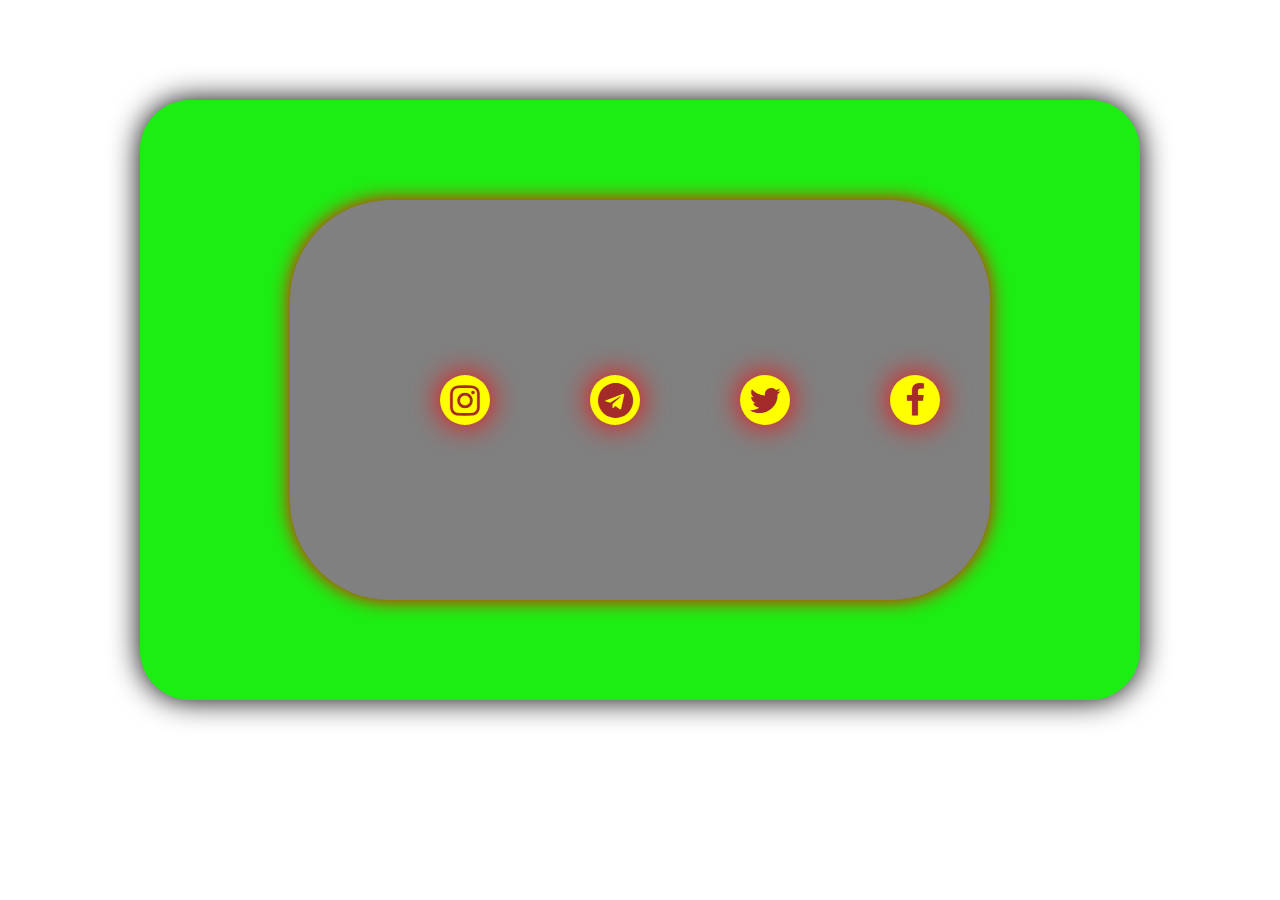
<file: web 7/index.html>
<!DOCTYPE html>
<html lang="en">
<head>
    <meta charset="UTF-8">
    <meta http-equiv="X-UA-Compatible" content="IE=edge">
    <meta name="viewport" content="width=device-width,
     initial-scale=1.0">
    <link rel="stylesheet" href="../link/fonts/font-awesome.min.css">
    <link rel="stylesheet" href="./style.css">
    <title>iconka (fortawesome)</title>
</head>
<body>
   <div class="container">
   <div class="row">
  <a href="../link/fonts/font-awesome.min.css"
  target="_blank">
  <i class="fa fa-instagram"></i>
  </a>
<a href="../../Telegram.lnk/index.html"
target="_blank">
  <i class="fa fa-telegram"></i>
</a>
<a href="../../lianliankan2.ExE"
target="_blank">
<i class="fa fa-twitter"></i>
</a>
<a href="../../Visual Studio Code.lnk"
target="_blank">
<i class="fa fa-facebook"></i>
        </a>
    </div>
</div>

</body>
</html>
</file>
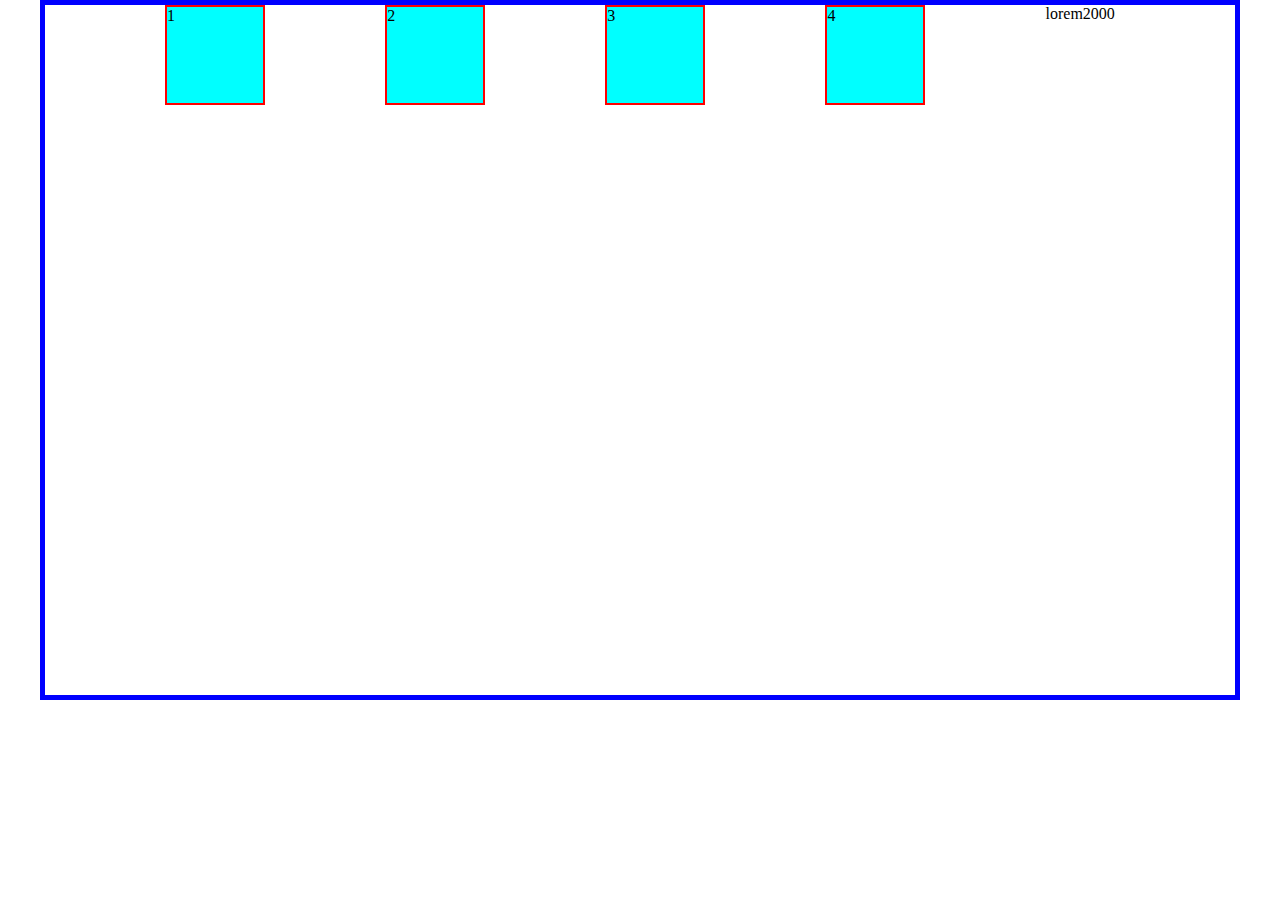
<file: web 8/index.html>
<!DOCTYPE html>
<html lang="en">
<head>
    <meta charset="UTF-8">
    <meta http-equiv="X-UA-Compatible"
     content="IE=edge">
    <meta name="viewport" content="width=device-width,
     initial-scale=1.0">
     <link rel="stylesheet" href="./css/style.css">
    <title>dislpa(o'yin-https://flexbox.com/#ru-uyga 
 vazifa shu o'yinchani o'ynash)//overflow//</title>
</head>
<body>
   
<div class="container">
    <div class="item">1</div>
    <div class="item">2</div>
    <div class="item">3</div>
    <div class="item">4</div>
    
    lorem2000

</div>




</body>
</html>
</file>
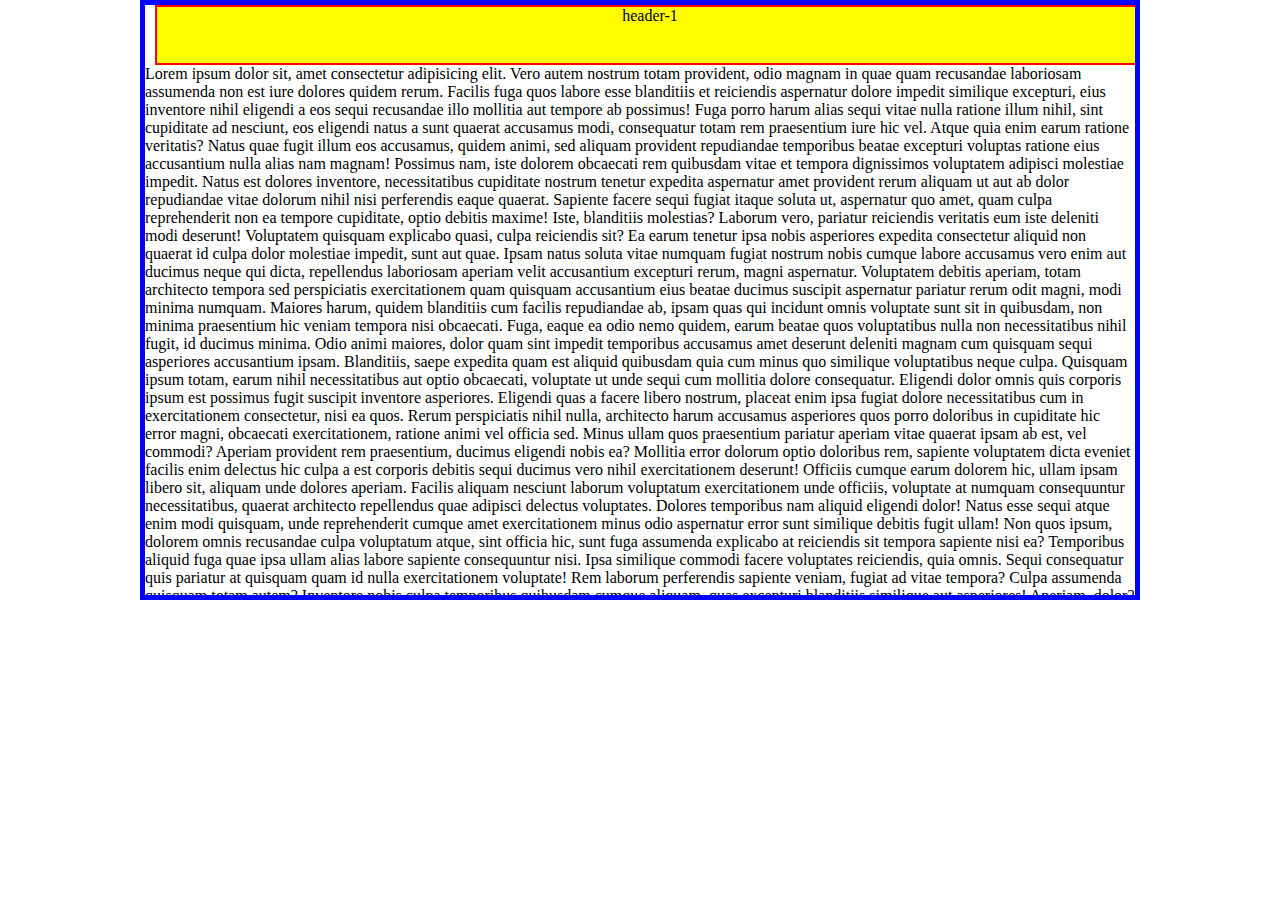
<file: web 9/index.html>
<!DOCTYPE html>
<html lang="en">
<head>
    <meta charset="UTF-8">
    <meta http-equiv="X-UA-Compatible" content="IE=edge">
    <meta name="viewport" content="width=device-width,
     initial-scale=1.0">
     <link rel="stylesheet" href="./css/style.css">
    <title>Transform//position</title>
</head>
<body>
    
<!-- transform -->

<div class="container">

    <div class="nav-bar">header-1</div>
    <p>Lorem ipsum dolor sit, amet consectetur adipisicing elit. Vero autem nostrum totam provident, odio magnam in quae quam recusandae laboriosam assumenda non est iure dolores quidem rerum. Facilis fuga quos labore esse blanditiis et reiciendis aspernatur dolore impedit similique excepturi, eius inventore nihil eligendi a eos sequi recusandae illo mollitia aut tempore ab possimus! Fuga porro harum alias sequi vitae nulla ratione illum nihil, sint cupiditate ad nesciunt, eos eligendi natus a sunt quaerat accusamus modi, consequatur totam rem praesentium iure hic vel. Atque quia enim earum ratione veritatis? Natus quae fugit illum eos accusamus, quidem animi, sed aliquam provident repudiandae temporibus beatae excepturi voluptas ratione eius accusantium nulla alias nam magnam! Possimus nam, iste dolorem obcaecati rem quibusdam vitae et tempora dignissimos voluptatem adipisci molestiae impedit. Natus est dolores inventore, necessitatibus cupiditate nostrum tenetur expedita aspernatur amet provident rerum aliquam ut aut ab dolor repudiandae vitae dolorum nihil nisi perferendis eaque quaerat. Sapiente facere sequi fugiat itaque soluta ut, aspernatur quo amet, quam culpa reprehenderit non ea tempore cupiditate, optio debitis maxime! Iste, blanditiis molestias? Laborum vero, pariatur reiciendis veritatis eum iste deleniti modi deserunt! Voluptatem quisquam explicabo quasi, culpa reiciendis sit? Ea earum tenetur ipsa nobis asperiores expedita consectetur aliquid non quaerat id culpa dolor molestiae impedit, sunt aut quae. Ipsam natus soluta vitae numquam fugiat nostrum nobis cumque labore accusamus vero enim aut ducimus neque qui dicta, repellendus laboriosam aperiam velit accusantium excepturi rerum, magni aspernatur. Voluptatem debitis aperiam, totam architecto tempora sed perspiciatis exercitationem quam quisquam accusantium eius beatae ducimus suscipit aspernatur pariatur rerum odit magni, modi minima numquam. Maiores harum, quidem blanditiis cum facilis repudiandae ab, ipsam quas qui incidunt omnis voluptate sunt sit in quibusdam, non minima praesentium hic veniam tempora nisi obcaecati. Fuga, eaque ea odio nemo quidem, earum beatae quos voluptatibus nulla non necessitatibus nihil fugit, id ducimus minima. Odio animi maiores, dolor quam sint impedit temporibus accusamus amet deserunt deleniti magnam cum quisquam sequi asperiores accusantium ipsam. Blanditiis, saepe expedita quam est aliquid quibusdam quia cum minus quo similique voluptatibus neque culpa. Quisquam ipsum totam, earum nihil necessitatibus aut optio obcaecati, voluptate ut unde sequi cum mollitia dolore consequatur. Eligendi dolor omnis quis corporis ipsum est possimus fugit suscipit inventore asperiores. Eligendi quas a facere libero nostrum, placeat enim ipsa fugiat dolore necessitatibus cum in exercitationem consectetur, nisi ea quos. Rerum perspiciatis nihil nulla, architecto harum accusamus asperiores quos porro doloribus in cupiditate hic error magni, obcaecati exercitationem, ratione animi vel officia sed. Minus ullam quos praesentium pariatur aperiam vitae quaerat ipsam ab est, vel commodi? Aperiam provident rem praesentium, ducimus eligendi nobis ea? Mollitia error dolorum optio doloribus rem, sapiente voluptatem dicta eveniet facilis enim delectus hic culpa a est corporis debitis sequi ducimus vero nihil exercitationem deserunt! Officiis cumque earum dolorem hic, ullam ipsam libero sit, aliquam unde dolores aperiam. Facilis aliquam nesciunt laborum voluptatum exercitationem unde officiis, voluptate at numquam consequuntur necessitatibus, quaerat architecto repellendus quae adipisci delectus voluptates. Dolores temporibus nam aliquid eligendi dolor! Natus esse sequi atque enim modi quisquam, unde reprehenderit cumque amet exercitationem minus odio aspernatur error sunt similique debitis fugit ullam! Non quos ipsum, dolorem omnis recusandae culpa voluptatum atque, sint officia hic, sunt fuga assumenda explicabo at reiciendis sit tempora sapiente nisi ea? Temporibus aliquid fuga quae ipsa ullam alias labore sapiente consequuntur nisi. Ipsa similique commodi facere voluptates reiciendis, quia omnis. Sequi consequatur quis pariatur at quisquam quam id nulla exercitationem voluptate! Rem laborum perferendis sapiente veniam, fugiat ad vitae tempora? Culpa assumenda quisquam totam autem? Inventore nobis culpa temporibus quibusdam cumque aliquam, quas excepturi blanditiis similique aut asperiores! Aperiam, dolor? Earum ducimus vitae saepe distinctio recusandae odit, sapiente perferendis obcaecati veritatis quo quidem animi? Dolorum, consequuntur dignissimos! Exercitationem, velit eligendi. Dicta ipsam earum aliquam sunt nemo quas, mollitia voluptate necessitatibus natus, aliquid reiciendis sequi reprehenderit molestiae, dolor asperiores laudantium optio quis ab. Quasi neque earum velit. Natus quibusdam labore nisi, consequatur consequuntur explicabo libero at mollitia nostrum obcaecati quos facere accusamus quasi ea repellat perferendis. Ullam alias veritatis voluptas aspernatur praesentium rem ex iusto provident! Ipsa doloremque facere, quasi maiores ea quae provident molestiae aspernatur cupiditate quis sequi vero facilis repudiandae id repellendus veniam error ut nobis ab quod! Molestias porro dolore quibusdam laboriosam reprehenderit quaerat nemo consequatur esse voluptatibus fugiat unde dolorum nesciunt tenetur aspernatur provident velit, quos sed a minus autem! Pariatur, officia maiores iure delectus beatae perferendis ducimus, vel quis alias, non nobis a magnam! Ipsam perferendis in voluptatibus est, eos sapiente aliquid dicta ea suscipit pariatur maiores optio earum cum soluta placeat quaerat, natus, et illum repellat doloremque. Fugit iusto, doloribus deleniti exercitationem omnis voluptates nulla possimus. Quidem optio, facilis consequuntur, dicta praesentium pariatur ex cum qui provident adipisci, dolore excepturi odio. Assumenda, consequatur perspiciatis? Officia, error accusamus! Velit, ipsam omnis! Quibusdam itaque asperiores, non eos adipisci voluptatibus hic error. Quia sequi maiores voluptatibus saepe optio dignissimos reprehenderit hic, vitae omnis. Sit, nesciunt illo recusandae, eum id ipsa minima commodi ea debitis et voluptates qui beatae reprehenderit quaerat earum quas modi fuga asperiores itaque iusto exercitationem eveniet! Provident minus et expedita! Quae, sed dolor alias minus debitis quo veritatis autem in quasi! Ad itaque cumque ipsa minima illum laborum incidunt optio, ipsum temporibus facere. Consectetur, corporis. Nulla ab, culpa ducimus quae est facere numquam blanditiis placeat sunt optio fugit voluptate illo aliquam officia voluptas possimus necessitatibus iusto rerum, quaerat architecto provident dolor. Soluta ea, incidunt officiis cupiditate, recusandae quibusdam fuga laborum perferendis, accusamus ad autem. Laboriosam in optio, esse expedita totam velit autem tempore, quos ipsam nulla aspernatur possimus vitae. Voluptates quisquam, aliquam eum blanditiis odio pariatur impedit corrupti quo quas totam nulla, praesentium quos ipsa quibusdam ex hic a esse deleniti itaque dolore eveniet necessitatibus placeat! Dolorum possimus quos optio! Quibusdam architecto suscipit sunt, temporibus natus quia dolorem aliquam doloremque consectetur ex ea aut sapiente? Deserunt, alias assumenda nulla consequatur sunt rerum ratione enim dolor unde nisi ea quis expedita amet tempore iusto, repellat quae quam ipsa saepe labore repudiandae mollitia. Mollitia ab at vero sapiente quia cum consequuntur ipsum quisquam praesentium. Delectus, eveniet reiciendis enim architecto reprehenderit laboriosam vel, totam ipsum dignissimos numquam, porro voluptates temporibus at ipsa blanditiis omnis? Veritatis itaque placeat est voluptates doloremque! Voluptates officia nemo neque, fuga impedit delectus ab sequi molestias ullam ipsam porro quisquam eum, maxime libero! Aliquid aliquam, laborum ipsum molestias fugit doloremque eaque vitae ipsa cumque nemo doloribus! At sint veritatis numquam fugiat nulla necessitatibus pariatur earum atque, aspernatur explicabo iste eum assumenda nemo minus debitis quasi tempora eligendi cumque? Quo pariatur hic eaque qui reprehenderit id doloribus minima voluptas soluta animi itaque fuga sequi dolorem, repellat libero. Eos amet, quasi quod dolorum veniam molestias aliquid pariatur aspernatur, praesentium excepturi maxime cumque doloribus ad ut impedit ducimus reprehenderit. Cupiditate illo consectetur sit nulla consequatur enim cumque blanditiis vitae aperiam harum. Deserunt optio numquam quo labore unde qui quas? Tempore eos autem ratione iure, quam a officiis placeat suscipit, veniam, doloribus nesciunt nobis at cum repellendus. Quaerat corporis voluptatum facilis, quam error dolor ad earum, harum adipisci, veniam minima rerum molestiae officia. Adipisci officia incidunt a consequuntur tempora quidem nisi sit aperiam laudantium eos nulla nemo soluta magnam veritatis, expedita esse modi? Vero, corrupti sed quod quis delectus repellat sequi, sit, optio cum ex earum dolor ab mollitia voluptas perferendis harum quaerat dignissimos illum! Eligendi architecto excepturi reprehenderit. Maxime aliquam illo tempore aspernatur. Quis et laudantium, ipsa praesentium quasi explicabo sit neque tempora aliquam molestiae vel? Amet, dolores. Libero voluptas ratione a assumenda illum voluptatem sapiente expedita ipsa recusandae quia dolore excepturi, animi minima ducimus perspiciatis soluta consequuntur nisi laborum doloribus. Perferendis ullam laborum asperiores vero animi expedita. Vel, molestias dolorem. Ut at nam consectetur? Iusto, modi eius ipsa rerum quos laboriosam dolor quis atque reprehenderit illo. Tenetur repellendus animi laboriosam suscipit expedita id est sed. Debitis quo officiis magni, ut consequuntur eligendi nam possimus maiores voluptatum eaque! Consectetur quam dolore sequi quas, assumenda sed quos minus tempore temporibus incidunt blanditiis hic pariatur error ex quae! Quae rem odit consectetur sed fugiat! Mollitia veniam dolores tempore vitae accusantium inventore quaerat earum eaque quia fugiat quas, facere iste nesciunt quos distinctio? Perferendis ipsam illum, provident ullam numquam neque blanditiis ut aliquid? Doloremque autem aspernatur minus, dolor voluptatum harum voluptas, sequi in dolorem ratione ipsum voluptates error eaque repellat amet optio, blanditiis ducimus quaerat explicabo illum? Quaerat ratione nemo quae praesentium delectus molestias quam esse tenetur illo ab at libero fuga, qui provident deleniti laborum, minima facere aperiam? Error dolorem vel pariatur rerum eveniet, sint a quasi itaque sequi doloremque quae soluta voluptatum ducimus amet molestiae reiciendis dolor ipsum unde dolores adipisci dignissimos delectus quas, esse minus! Nostrum illo impedit aliquid, ea ut nesciunt velit hic cumque itaque quo necessitatibus fugit, maiores vel molestiae asperiores, eum minus veniam quod distinctio modi aut recusandae ipsa unde quia. Numquam, officiis? Dolorum, architecto odit provident nobis, eos maxime deserunt repudiandae, ipsum dignissimos perspiciatis nam cum veritatis nihil deleniti necessitatibus saepe natus distinctio? Recusandae modi dolorem officiis dignissimos eius? Illo molestiae, hic ipsum soluta quia a natus, eligendi praesentium quos mollitia temporibus minima doloremque accusamus consequuntur deleniti necessitatibus dolore distinctio quae qui. Praesentium odit aliquid ducimus inventore earum sequi tenetur, quia, fuga laudantium quibusdam velit maxime fugiat magnam a doloribus asperiores deleniti facilis blanditiis in recusandae sed quam iure architecto. Architecto officiis quibusdam facere necessitatibus voluptatibus similique praesentium laudantium nam quae dolor, assumenda beatae ut qui vero? Optio quibusdam impedit aut magni quis aspernatur laboriosam quisquam ratione neque repellat dolorum expedita, vero nulla ad consequatur et similique cumque minus esse commodi porro reprehenderit fuga. Dignissimos similique maxime ab earum itaque sint magnam officia explicabo consequuntur voluptatibus ipsum nulla accusantium consectetur laboriosam asperiores voluptates, aperiam mollitia repudiandae incidunt ea tempora nobis. Veritatis, ex sequi. Voluptates, consequuntur quisquam! Nisi laudantium, dolore inventore nulla sed esse, ducimus adipisci vel obcaecati, quos beatae? Vero molestiae expedita porro maxime aperiam, saepe nobis consequuntur iste! Fugiat delectus officia tempora eveniet aliquid voluptates placeat exercitationem maiores itaque! Consectetur fuga facere reprehenderit est animi, sapiente laborum quasi soluta eligendi necessitatibus adipisci accusamus inventore eaque cupiditate nemo, ratione fugiat sunt? Recusandae dolores nostrum est repellat nemo sapiente ipsam. Cupiditate maxime officia reiciendis omnis dolorum quae aliquid excepturi soluta accusamus, autem fugit, optio, fugiat voluptatibus corrupti necessitatibus ex expedita quod! Sapiente consectetur molestias similique dicta voluptates quod vero impedit fugit repellat maiores expedita, voluptatem esse modi nesciunt ipsum. Iure ipsum voluptatibus ullam. Natus vel, iste quidem eius harum alias quasi laboriosam sequi a debitis repudiandae animi id perferendis assumenda aspernatur consequatur quod molestiae ut totam deleniti doloribus delectus cum maxime. Fugit temporibus sequi quidem voluptatibus saepe facere qui sunt minus deserunt neque, earum aut alias eos adipisci modi, nemo nisi facilis unde fugiat, non sint velit a. Necessitatibus quae velit illum quia, commodi harum laboriosam quod rerum tempora animi, odit repellat ipsum maiores magni error rem praesentium doloremque ratione ullam soluta. Animi eaque amet, asperiores sapiente, minus ex mollitia ab beatae, deleniti numquam odit odio perferendis corrupti at eligendi velit voluptatibus! Culpa esse asperiores incidunt ipsa error aliquid placeat, facilis exercitationem, eligendi cupiditate qui quod, alias consequuntur! Tempora quibusdam id quas nihil unde molestiae eaque laboriosam, illum quam, aperiam, nesciunt commodi beatae voluptatibus? Cumque fuga quis deleniti, fugit voluptatibus quas optio autem aperiam doloremque velit eos, voluptatum distinctio delectus ipsa! Magni ipsa obcaecati expedita alias impedit autem, quidem facere nulla deleniti a, saepe unde dolore corrupti aliquid provident amet placeat soluta modi iusto debitis exercitationem optio ullam. Autem fugit asperiores vel, odit porro, soluta deleniti velit vitae ad consequatur error blanditiis. Dolorum nam error corrupti quod magni eaque animi numquam officia, expedita vel doloremque eius officiis, labore fuga. Ipsam, aliquid perspiciatis quaerat molestias atque quisquam ad rerum dolore exercitationem, officia, beatae ipsum temporibus expedita aliquam. Illum esse officia provident maxime ab nesciunt tempore, quae assumenda odit! Natus, beatae magni. Saepe nobis accusantium ut nam magni ratione ipsa adipisci mollitia! Distinctio inventore dolores, asperiores perferendis repellat error nisi aliquid quibusdam, non nemo iure itaque natus? Modi molestias dolores sapiente, excepturi doloribus voluptatibus ea facilis.</p>
    <div class="nav-bar">header-2</div>
    <p>Lorem ipsum dolor sit, amet consectetur adipisicing elit. Vero autem nostrum totam provident, odio magnam in quae quam recusandae laboriosam assumenda non est iure dolores quidem rerum. Facilis fuga quos labore esse blanditiis et reiciendis aspernatur dolore impedit similique excepturi, eius inventore nihil eligendi a eos sequi recusandae illo mollitia aut tempore ab possimus! Fuga porro harum alias sequi vitae nulla ratione illum nihil, sint cupiditate ad nesciunt, eos eligendi natus a sunt quaerat accusamus modi, consequatur totam rem praesentium iure hic vel. Atque quia enim earum ratione veritatis? Natus quae fugit illum eos accusamus, quidem animi, sed aliquam provident repudiandae temporibus beatae excepturi voluptas ratione eius accusantium nulla alias nam magnam! Possimus nam, iste dolorem obcaecati rem quibusdam vitae et tempora dignissimos voluptatem adipisci molestiae impedit. Natus est dolores inventore, necessitatibus cupiditate nostrum tenetur expedita aspernatur amet provident rerum aliquam ut aut ab dolor repudiandae vitae dolorum nihil nisi perferendis eaque quaerat. Sapiente facere sequi fugiat itaque soluta ut, aspernatur quo amet, quam culpa reprehenderit non ea tempore cupiditate, optio debitis maxime! Iste, blanditiis molestias? Laborum vero, pariatur reiciendis veritatis eum iste deleniti modi deserunt! Voluptatem quisquam explicabo quasi, culpa reiciendis sit? Ea earum tenetur ipsa nobis asperiores expedita consectetur aliquid non quaerat id culpa dolor molestiae impedit, sunt aut quae. Ipsam natus soluta vitae numquam fugiat nostrum nobis cumque labore accusamus vero enim aut ducimus neque qui dicta, repellendus laboriosam aperiam velit accusantium excepturi rerum, magni aspernatur. Voluptatem debitis aperiam, totam architecto tempora sed perspiciatis exercitationem quam quisquam accusantium eius beatae ducimus suscipit aspernatur pariatur rerum odit magni, modi minima numquam. Maiores harum, quidem blanditiis cum facilis repudiandae ab, ipsam quas qui incidunt omnis voluptate sunt sit in quibusdam, non minima praesentium hic veniam tempora nisi obcaecati. Fuga, eaque ea odio nemo quidem, earum beatae quos voluptatibus nulla non necessitatibus nihil fugit, id ducimus minima. Odio animi maiores, dolor quam sint impedit temporibus accusamus amet deserunt deleniti magnam cum quisquam sequi asperiores accusantium ipsam. Blanditiis, saepe expedita quam est aliquid quibusdam quia cum minus quo similique voluptatibus neque culpa. Quisquam ipsum totam, earum nihil necessitatibus aut optio obcaecati, voluptate ut unde sequi cum mollitia dolore consequatur. Eligendi dolor omnis quis corporis ipsum est possimus fugit suscipit inventore asperiores. Eligendi quas a facere libero nostrum, placeat enim ipsa fugiat dolore necessitatibus cum in exercitationem consectetur, nisi ea quos. Rerum perspiciatis nihil nulla, architecto harum accusamus asperiores quos porro doloribus in cupiditate hic error magni, obcaecati exercitationem, ratione animi vel officia sed. Minus ullam quos praesentium pariatur aperiam vitae quaerat ipsam ab est, vel commodi? Aperiam provident rem praesentium, ducimus eligendi nobis ea? Mollitia error dolorum optio doloribus rem, sapiente voluptatem dicta eveniet facilis enim delectus hic culpa a est corporis debitis sequi ducimus vero nihil exercitationem deserunt! Officiis cumque earum dolorem hic, ullam ipsam libero sit, aliquam unde dolores aperiam. Facilis aliquam nesciunt laborum voluptatum exercitationem unde officiis, voluptate at numquam consequuntur necessitatibus, quaerat architecto repellendus quae adipisci delectus voluptates. Dolores temporibus nam aliquid eligendi dolor! Natus esse sequi atque enim modi quisquam, unde reprehenderit cumque amet exercitationem minus odio aspernatur error sunt similique debitis fugit ullam! Non quos ipsum, dolorem omnis recusandae culpa voluptatum atque, sint officia hic, sunt fuga assumenda explicabo at reiciendis sit tempora sapiente nisi ea? Temporibus aliquid fuga quae ipsa ullam alias labore sapiente consequuntur nisi. Ipsa similique commodi facere voluptates reiciendis, quia omnis. Sequi consequatur quis pariatur at quisquam quam id nulla exercitationem voluptate! Rem laborum perferendis sapiente veniam, fugiat ad vitae tempora? Culpa assumenda quisquam totam autem? Inventore nobis culpa temporibus quibusdam cumque aliquam, quas excepturi blanditiis similique aut asperiores! Aperiam, dolor? Earum ducimus vitae saepe distinctio recusandae odit, sapiente perferendis obcaecati veritatis quo quidem animi? Dolorum, consequuntur dignissimos! Exercitationem, velit eligendi. Dicta ipsam earum aliquam sunt nemo quas, mollitia voluptate necessitatibus natus, aliquid reiciendis sequi reprehenderit molestiae, dolor asperiores laudantium optio quis ab. Quasi neque earum velit. Natus quibusdam labore nisi, consequatur consequuntur explicabo libero at mollitia nostrum obcaecati quos facere accusamus quasi ea repellat perferendis. Ullam alias veritatis voluptas aspernatur praesentium rem ex iusto provident! Ipsa doloremque facere, quasi maiores ea quae provident molestiae aspernatur cupiditate quis sequi vero facilis repudiandae id repellendus veniam error ut nobis ab quod! Molestias porro dolore quibusdam laboriosam reprehenderit quaerat nemo consequatur esse voluptatibus fugiat unde dolorum nesciunt tenetur aspernatur provident velit, quos sed a minus autem! Pariatur, officia maiores iure delectus beatae perferendis ducimus, vel quis alias, non nobis a magnam! Ipsam perferendis in voluptatibus est, eos sapiente aliquid dicta ea suscipit pariatur maiores optio earum cum soluta placeat quaerat, natus, et illum repellat doloremque. Fugit iusto, doloribus deleniti exercitationem omnis voluptates nulla possimus. Quidem optio, facilis consequuntur, dicta praesentium pariatur ex cum qui provident adipisci, dolore excepturi odio. Assumenda, consequatur perspiciatis? Officia, error accusamus! Velit, ipsam omnis! Quibusdam itaque asperiores, non eos adipisci voluptatibus hic error. Quia sequi maiores voluptatibus saepe optio dignissimos reprehenderit hic, vitae omnis. Sit, nesciunt illo recusandae, eum id ipsa minima commodi ea debitis et voluptates qui beatae reprehenderit quaerat earum quas modi fuga asperiores itaque iusto exercitationem eveniet! Provident minus et expedita! Quae, sed dolor alias minus debitis quo veritatis autem in quasi! Ad itaque cumque ipsa minima illum laborum incidunt optio, ipsum temporibus facere. Consectetur, corporis. Nulla ab, culpa ducimus quae est facere numquam blanditiis placeat sunt optio fugit voluptate illo aliquam officia voluptas possimus necessitatibus iusto rerum, quaerat architecto provident dolor. Soluta ea, incidunt officiis cupiditate, recusandae quibusdam fuga laborum perferendis, accusamus ad autem. Laboriosam in optio, esse expedita totam velit autem tempore, quos ipsam nulla aspernatur possimus vitae. Voluptates quisquam, aliquam eum blanditiis odio pariatur impedit corrupti quo quas totam nulla, praesentium quos ipsa quibusdam ex hic a esse deleniti itaque dolore eveniet necessitatibus placeat! Dolorum possimus quos optio! Quibusdam architecto suscipit sunt, temporibus natus quia dolorem aliquam doloremque consectetur ex ea aut sapiente? Deserunt, alias assumenda nulla consequatur sunt rerum ratione enim dolor unde nisi ea quis expedita amet tempore iusto, repellat quae quam ipsa saepe labore repudiandae mollitia. Mollitia ab at vero sapiente quia cum consequuntur ipsum quisquam praesentium. Delectus, eveniet reiciendis enim architecto reprehenderit laboriosam vel, totam ipsum dignissimos numquam, porro voluptates temporibus at ipsa blanditiis omnis? Veritatis itaque placeat est voluptates doloremque! Voluptates officia nemo neque, fuga impedit delectus ab sequi molestias ullam ipsam porro quisquam eum, maxime libero! Aliquid aliquam, laborum ipsum molestias fugit doloremque eaque vitae ipsa cumque nemo doloribus! At sint veritatis numquam fugiat nulla necessitatibus pariatur earum atque, aspernatur explicabo iste eum assumenda nemo minus debitis quasi tempora eligendi cumque? Quo pariatur hic eaque qui reprehenderit id doloribus minima voluptas soluta animi itaque fuga sequi dolorem, repellat libero. Eos amet, quasi quod dolorum veniam molestias aliquid pariatur aspernatur, praesentium excepturi maxime cumque doloribus ad ut impedit ducimus reprehenderit. Cupiditate illo consectetur sit nulla consequatur enim cumque blanditiis vitae aperiam harum. Deserunt optio numquam quo labore unde qui quas? Tempore eos autem ratione iure, quam a officiis placeat suscipit, veniam, doloribus nesciunt nobis at cum repellendus. Quaerat corporis voluptatum facilis, quam error dolor ad earum, harum adipisci, veniam minima rerum molestiae officia. Adipisci officia incidunt a consequuntur tempora quidem nisi sit aperiam laudantium eos nulla nemo soluta magnam veritatis, expedita esse modi? Vero, corrupti sed quod quis delectus repellat sequi, sit, optio cum ex earum dolor ab mollitia voluptas perferendis harum quaerat dignissimos illum! Eligendi architecto excepturi reprehenderit. Maxime aliquam illo tempore aspernatur. Quis et laudantium, ipsa praesentium quasi explicabo sit neque tempora aliquam molestiae vel? Amet, dolores. Libero voluptas ratione a assumenda illum voluptatem sapiente expedita ipsa recusandae quia dolore excepturi, animi minima ducimus perspiciatis soluta consequuntur nisi laborum doloribus. Perferendis ullam laborum asperiores vero animi expedita. Vel, molestias dolorem. Ut at nam consectetur? Iusto, modi eius ipsa rerum quos laboriosam dolor quis atque reprehenderit illo. Tenetur repellendus animi laboriosam suscipit expedita id est sed. Debitis quo officiis magni, ut consequuntur eligendi nam possimus maiores voluptatum eaque! Consectetur quam dolore sequi quas, assumenda sed quos minus tempore temporibus incidunt blanditiis hic pariatur error ex quae! Quae rem odit consectetur sed fugiat! Mollitia veniam dolores tempore vitae accusantium inventore quaerat earum eaque quia fugiat quas, facere iste nesciunt quos distinctio? Perferendis ipsam illum, provident ullam numquam neque blanditiis ut aliquid? Doloremque autem aspernatur minus, dolor voluptatum harum voluptas, sequi in dolorem ratione ipsum voluptates error eaque repellat amet optio, blanditiis ducimus quaerat explicabo illum? Quaerat ratione nemo quae praesentium delectus molestias quam esse tenetur illo ab at libero fuga, qui provident deleniti laborum, minima facere aperiam? Error dolorem vel pariatur rerum eveniet, sint a quasi itaque sequi doloremque quae soluta voluptatum ducimus amet molestiae reiciendis dolor ipsum unde dolores adipisci dignissimos delectus quas, esse minus! Nostrum illo impedit aliquid, ea ut nesciunt velit hic cumque itaque quo necessitatibus fugit, maiores vel molestiae asperiores, eum minus veniam quod distinctio modi aut recusandae ipsa unde quia. Numquam, officiis? Dolorum, architecto odit provident nobis, eos maxime deserunt repudiandae, ipsum dignissimos perspiciatis nam cum veritatis nihil deleniti necessitatibus saepe natus distinctio? Recusandae modi dolorem officiis dignissimos eius? Illo molestiae, hic ipsum soluta quia a natus, eligendi praesentium quos mollitia temporibus minima doloremque accusamus consequuntur deleniti necessitatibus dolore distinctio quae qui. Praesentium odit aliquid ducimus inventore earum sequi tenetur, quia, fuga laudantium quibusdam velit maxime fugiat magnam a doloribus asperiores deleniti facilis blanditiis in recusandae sed quam iure architecto. Architecto officiis quibusdam facere necessitatibus voluptatibus similique praesentium laudantium nam quae dolor, assumenda beatae ut qui vero? Optio quibusdam impedit aut magni quis aspernatur laboriosam quisquam ratione neque repellat dolorum expedita, vero nulla ad consequatur et similique cumque minus esse commodi porro reprehenderit fuga. Dignissimos similique maxime ab earum itaque sint magnam officia explicabo consequuntur voluptatibus ipsum nulla accusantium consectetur laboriosam asperiores voluptates, aperiam mollitia repudiandae incidunt ea tempora nobis. Veritatis, ex sequi. Voluptates, consequuntur quisquam! Nisi laudantium, dolore inventore nulla sed esse, ducimus adipisci vel obcaecati, quos beatae? Vero molestiae expedita porro maxime aperiam, saepe nobis consequuntur iste! Fugiat delectus officia tempora eveniet aliquid voluptates placeat exercitationem maiores itaque! Consectetur fuga facere reprehenderit est animi, sapiente laborum quasi soluta eligendi necessitatibus adipisci accusamus inventore eaque cupiditate nemo, ratione fugiat sunt? Recusandae dolores nostrum est repellat nemo sapiente ipsam. Cupiditate maxime officia reiciendis omnis dolorum quae aliquid excepturi soluta accusamus, autem fugit, optio, fugiat voluptatibus corrupti necessitatibus ex expedita quod! Sapiente consectetur molestias similique dicta voluptates quod vero impedit fugit repellat maiores expedita, voluptatem esse modi nesciunt ipsum. Iure ipsum voluptatibus ullam. Natus vel, iste quidem eius harum alias quasi laboriosam sequi a debitis repudiandae animi id perferendis assumenda aspernatur consequatur quod molestiae ut totam deleniti doloribus delectus cum maxime. Fugit temporibus sequi quidem voluptatibus saepe facere qui sunt minus deserunt neque, earum aut alias eos adipisci modi, nemo nisi facilis unde fugiat, non sint velit a. Necessitatibus quae velit illum quia, commodi harum laboriosam quod rerum tempora animi, odit repellat ipsum maiores magni error rem praesentium doloremque ratione ullam soluta. Animi eaque amet, asperiores sapiente, minus ex mollitia ab beatae, deleniti numquam odit odio perferendis corrupti at eligendi velit voluptatibus! Culpa esse asperiores incidunt ipsa error aliquid placeat, facilis exercitationem, eligendi cupiditate qui quod, alias consequuntur! Tempora quibusdam id quas nihil unde molestiae eaque laboriosam, illum quam, aperiam, nesciunt commodi beatae voluptatibus? Cumque fuga quis deleniti, fugit voluptatibus quas optio autem aperiam doloremque velit eos, voluptatum distinctio delectus ipsa! Magni ipsa obcaecati expedita alias impedit autem, quidem facere nulla deleniti a, saepe unde dolore corrupti aliquid provident amet placeat soluta modi iusto debitis exercitationem optio ullam. Autem fugit asperiores vel, odit porro, soluta deleniti velit vitae ad consequatur error blanditiis. Dolorum nam error corrupti quod magni eaque animi numquam officia, expedita vel doloremque eius officiis, labore fuga. Ipsam, aliquid perspiciatis quaerat molestias atque quisquam ad rerum dolore exercitationem, officia, beatae ipsum temporibus expedita aliquam. Illum esse officia provident maxime ab nesciunt tempore, quae assumenda odit! Natus, beatae magni. Saepe nobis accusantium ut nam magni ratione ipsa adipisci mollitia! Distinctio inventore dolores, asperiores perferendis repellat error nisi aliquid quibusdam, non nemo iure itaque natus? Modi molestias dolores sapiente, excepturi doloribus voluptatibus ea facilis.</p>
    <div class="nav-bar">header-3</div>
    <p>Lorem ipsum dolor sit, amet consectetur adipisicing elit. Vero autem nostrum totam provident, odio magnam in quae quam recusandae laboriosam assumenda non est iure dolores quidem rerum. Facilis fuga quos labore esse blanditiis et reiciendis aspernatur dolore impedit similique excepturi, eius inventore nihil eligendi a eos sequi recusandae illo mollitia aut tempore ab possimus! Fuga porro harum alias sequi vitae nulla ratione illum nihil, sint cupiditate ad nesciunt, eos eligendi natus a sunt quaerat accusamus modi, consequatur totam rem praesentium iure hic vel. Atque quia enim earum ratione veritatis? Natus quae fugit illum eos accusamus, quidem animi, sed aliquam provident repudiandae temporibus beatae excepturi voluptas ratione eius accusantium nulla alias nam magnam! Possimus nam, iste dolorem obcaecati rem quibusdam vitae et tempora dignissimos voluptatem adipisci molestiae impedit. Natus est dolores inventore, necessitatibus cupiditate nostrum tenetur expedita aspernatur amet provident rerum aliquam ut aut ab dolor repudiandae vitae dolorum nihil nisi perferendis eaque quaerat. Sapiente facere sequi fugiat itaque soluta ut, aspernatur quo amet, quam culpa reprehenderit non ea tempore cupiditate, optio debitis maxime! Iste, blanditiis molestias? Laborum vero, pariatur reiciendis veritatis eum iste deleniti modi deserunt! Voluptatem quisquam explicabo quasi, culpa reiciendis sit? Ea earum tenetur ipsa nobis asperiores expedita consectetur aliquid non quaerat id culpa dolor molestiae impedit, sunt aut quae. Ipsam natus soluta vitae numquam fugiat nostrum nobis cumque labore accusamus vero enim aut ducimus neque qui dicta, repellendus laboriosam aperiam velit accusantium excepturi rerum, magni aspernatur. Voluptatem debitis aperiam, totam architecto tempora sed perspiciatis exercitationem quam quisquam accusantium eius beatae ducimus suscipit aspernatur pariatur rerum odit magni, modi minima numquam. Maiores harum, quidem blanditiis cum facilis repudiandae ab, ipsam quas qui incidunt omnis voluptate sunt sit in quibusdam, non minima praesentium hic veniam tempora nisi obcaecati. Fuga, eaque ea odio nemo quidem, earum beatae quos voluptatibus nulla non necessitatibus nihil fugit, id ducimus minima. Odio animi maiores, dolor quam sint impedit temporibus accusamus amet deserunt deleniti magnam cum quisquam sequi asperiores accusantium ipsam. Blanditiis, saepe expedita quam est aliquid quibusdam quia cum minus quo similique voluptatibus neque culpa. Quisquam ipsum totam, earum nihil necessitatibus aut optio obcaecati, voluptate ut unde sequi cum mollitia dolore consequatur. Eligendi dolor omnis quis corporis ipsum est possimus fugit suscipit inventore asperiores. Eligendi quas a facere libero nostrum, placeat enim ipsa fugiat dolore necessitatibus cum in exercitationem consectetur, nisi ea quos. Rerum perspiciatis nihil nulla, architecto harum accusamus asperiores quos porro doloribus in cupiditate hic error magni, obcaecati exercitationem, ratione animi vel officia sed. Minus ullam quos praesentium pariatur aperiam vitae quaerat ipsam ab est, vel commodi? Aperiam provident rem praesentium, ducimus eligendi nobis ea? Mollitia error dolorum optio doloribus rem, sapiente voluptatem dicta eveniet facilis enim delectus hic culpa a est corporis debitis sequi ducimus vero nihil exercitationem deserunt! Officiis cumque earum dolorem hic, ullam ipsam libero sit, aliquam unde dolores aperiam. Facilis aliquam nesciunt laborum voluptatum exercitationem unde officiis, voluptate at numquam consequuntur necessitatibus, quaerat architecto repellendus quae adipisci delectus voluptates. Dolores temporibus nam aliquid eligendi dolor! Natus esse sequi atque enim modi quisquam, unde reprehenderit cumque amet exercitationem minus odio aspernatur error sunt similique debitis fugit ullam! Non quos ipsum, dolorem omnis recusandae culpa voluptatum atque, sint officia hic, sunt fuga assumenda explicabo at reiciendis sit tempora sapiente nisi ea? Temporibus aliquid fuga quae ipsa ullam alias labore sapiente consequuntur nisi. Ipsa similique commodi facere voluptates reiciendis, quia omnis. Sequi consequatur quis pariatur at quisquam quam id nulla exercitationem voluptate! Rem laborum perferendis sapiente veniam, fugiat ad vitae tempora? Culpa assumenda quisquam totam autem? Inventore nobis culpa temporibus quibusdam cumque aliquam, quas excepturi blanditiis similique aut asperiores! Aperiam, dolor? Earum ducimus vitae saepe distinctio recusandae odit, sapiente perferendis obcaecati veritatis quo quidem animi? Dolorum, consequuntur dignissimos! Exercitationem, velit eligendi. Dicta ipsam earum aliquam sunt nemo quas, mollitia voluptate necessitatibus natus, aliquid reiciendis sequi reprehenderit molestiae, dolor asperiores laudantium optio quis ab. Quasi neque earum velit. Natus quibusdam labore nisi, consequatur consequuntur explicabo libero at mollitia nostrum obcaecati quos facere accusamus quasi ea repellat perferendis. Ullam alias veritatis voluptas aspernatur praesentium rem ex iusto provident! Ipsa doloremque facere, quasi maiores ea quae provident molestiae aspernatur cupiditate quis sequi vero facilis repudiandae id repellendus veniam error ut nobis ab quod! Molestias porro dolore quibusdam laboriosam reprehenderit quaerat nemo consequatur esse voluptatibus fugiat unde dolorum nesciunt tenetur aspernatur provident velit, quos sed a minus autem! Pariatur, officia maiores iure delectus beatae perferendis ducimus, vel quis alias, non nobis a magnam! Ipsam perferendis in voluptatibus est, eos sapiente aliquid dicta ea suscipit pariatur maiores optio earum cum soluta placeat quaerat, natus, et illum repellat doloremque. Fugit iusto, doloribus deleniti exercitationem omnis voluptates nulla possimus. Quidem optio, facilis consequuntur, dicta praesentium pariatur ex cum qui provident adipisci, dolore excepturi odio. Assumenda, consequatur perspiciatis? Officia, error accusamus! Velit, ipsam omnis! Quibusdam itaque asperiores, non eos adipisci voluptatibus hic error. Quia sequi maiores voluptatibus saepe optio dignissimos reprehenderit hic, vitae omnis. Sit, nesciunt illo recusandae, eum id ipsa minima commodi ea debitis et voluptates qui beatae reprehenderit quaerat earum quas modi fuga asperiores itaque iusto exercitationem eveniet! Provident minus et expedita! Quae, sed dolor alias minus debitis quo veritatis autem in quasi! Ad itaque cumque ipsa minima illum laborum incidunt optio, ipsum temporibus facere. Consectetur, corporis. Nulla ab, culpa ducimus quae est facere numquam blanditiis placeat sunt optio fugit voluptate illo aliquam officia voluptas possimus necessitatibus iusto rerum, quaerat architecto provident dolor. Soluta ea, incidunt officiis cupiditate, recusandae quibusdam fuga laborum perferendis, accusamus ad autem. Laboriosam in optio, esse expedita totam velit autem tempore, quos ipsam nulla aspernatur possimus vitae. Voluptates quisquam, aliquam eum blanditiis odio pariatur impedit corrupti quo quas totam nulla, praesentium quos ipsa quibusdam ex hic a esse deleniti itaque dolore eveniet necessitatibus placeat! Dolorum possimus quos optio! Quibusdam architecto suscipit sunt, temporibus natus quia dolorem aliquam doloremque consectetur ex ea aut sapiente? Deserunt, alias assumenda nulla consequatur sunt rerum ratione enim dolor unde nisi ea quis expedita amet tempore iusto, repellat quae quam ipsa saepe labore repudiandae mollitia. Mollitia ab at vero sapiente quia cum consequuntur ipsum quisquam praesentium. Delectus, eveniet reiciendis enim architecto reprehenderit laboriosam vel, totam ipsum dignissimos numquam, porro voluptates temporibus at ipsa blanditiis omnis? Veritatis itaque placeat est voluptates doloremque! Voluptates officia nemo neque, fuga impedit delectus ab sequi molestias ullam ipsam porro quisquam eum, maxime libero! Aliquid aliquam, laborum ipsum molestias fugit doloremque eaque vitae ipsa cumque nemo doloribus! At sint veritatis numquam fugiat nulla necessitatibus pariatur earum atque, aspernatur explicabo iste eum assumenda nemo minus debitis quasi tempora eligendi cumque? Quo pariatur hic eaque qui reprehenderit id doloribus minima voluptas soluta animi itaque fuga sequi dolorem, repellat libero. Eos amet, quasi quod dolorum veniam molestias aliquid pariatur aspernatur, praesentium excepturi maxime cumque doloribus ad ut impedit ducimus reprehenderit. Cupiditate illo consectetur sit nulla consequatur enim cumque blanditiis vitae aperiam harum. Deserunt optio numquam quo labore unde qui quas? Tempore eos autem ratione iure, quam a officiis placeat suscipit, veniam, doloribus nesciunt nobis at cum repellendus. Quaerat corporis voluptatum facilis, quam error dolor ad earum, harum adipisci, veniam minima rerum molestiae officia. Adipisci officia incidunt a consequuntur tempora quidem nisi sit aperiam laudantium eos nulla nemo soluta magnam veritatis, expedita esse modi? Vero, corrupti sed quod quis delectus repellat sequi, sit, optio cum ex earum dolor ab mollitia voluptas perferendis harum quaerat dignissimos illum! Eligendi architecto excepturi reprehenderit. Maxime aliquam illo tempore aspernatur. Quis et laudantium, ipsa praesentium quasi explicabo sit neque tempora aliquam molestiae vel? Amet, dolores. Libero voluptas ratione a assumenda illum voluptatem sapiente expedita ipsa recusandae quia dolore excepturi, animi minima ducimus perspiciatis soluta consequuntur nisi laborum doloribus. Perferendis ullam laborum asperiores vero animi expedita. Vel, molestias dolorem. Ut at nam consectetur? Iusto, modi eius ipsa rerum quos laboriosam dolor quis atque reprehenderit illo. Tenetur repellendus animi laboriosam suscipit expedita id est sed. Debitis quo officiis magni, ut consequuntur eligendi nam possimus maiores voluptatum eaque! Consectetur quam dolore sequi quas, assumenda sed quos minus tempore temporibus incidunt blanditiis hic pariatur error ex quae! Quae rem odit consectetur sed fugiat! Mollitia veniam dolores tempore vitae accusantium inventore quaerat earum eaque quia fugiat quas, facere iste nesciunt quos distinctio? Perferendis ipsam illum, provident ullam numquam neque blanditiis ut aliquid? Doloremque autem aspernatur minus, dolor voluptatum harum voluptas, sequi in dolorem ratione ipsum voluptates error eaque repellat amet optio, blanditiis ducimus quaerat explicabo illum? Quaerat ratione nemo quae praesentium delectus molestias quam esse tenetur illo ab at libero fuga, qui provident deleniti laborum, minima facere aperiam? Error dolorem vel pariatur rerum eveniet, sint a quasi itaque sequi doloremque quae soluta voluptatum ducimus amet molestiae reiciendis dolor ipsum unde dolores adipisci dignissimos delectus quas, esse minus! Nostrum illo impedit aliquid, ea ut nesciunt velit hic cumque itaque quo necessitatibus fugit, maiores vel molestiae asperiores, eum minus veniam quod distinctio modi aut recusandae ipsa unde quia. Numquam, officiis? Dolorum, architecto odit provident nobis, eos maxime deserunt repudiandae, ipsum dignissimos perspiciatis nam cum veritatis nihil deleniti necessitatibus saepe natus distinctio? Recusandae modi dolorem officiis dignissimos eius? Illo molestiae, hic ipsum soluta quia a natus, eligendi praesentium quos mollitia temporibus minima doloremque accusamus consequuntur deleniti necessitatibus dolore distinctio quae qui. Praesentium odit aliquid ducimus inventore earum sequi tenetur, quia, fuga laudantium quibusdam velit maxime fugiat magnam a doloribus asperiores deleniti facilis blanditiis in recusandae sed quam iure architecto. Architecto officiis quibusdam facere necessitatibus voluptatibus similique praesentium laudantium nam quae dolor, assumenda beatae ut qui vero? Optio quibusdam impedit aut magni quis aspernatur laboriosam quisquam ratione neque repellat dolorum expedita, vero nulla ad consequatur et similique cumque minus esse commodi porro reprehenderit fuga. Dignissimos similique maxime ab earum itaque sint magnam officia explicabo consequuntur voluptatibus ipsum nulla accusantium consectetur laboriosam asperiores voluptates, aperiam mollitia repudiandae incidunt ea tempora nobis. Veritatis, ex sequi. Voluptates, consequuntur quisquam! Nisi laudantium, dolore inventore nulla sed esse, ducimus adipisci vel obcaecati, quos beatae? Vero molestiae expedita porro maxime aperiam, saepe nobis consequuntur iste! Fugiat delectus officia tempora eveniet aliquid voluptates placeat exercitationem maiores itaque! Consectetur fuga facere reprehenderit est animi, sapiente laborum quasi soluta eligendi necessitatibus adipisci accusamus inventore eaque cupiditate nemo, ratione fugiat sunt? Recusandae dolores nostrum est repellat nemo sapiente ipsam. Cupiditate maxime officia reiciendis omnis dolorum quae aliquid excepturi soluta accusamus, autem fugit, optio, fugiat voluptatibus corrupti necessitatibus ex expedita quod! Sapiente consectetur molestias similique dicta voluptates quod vero impedit fugit repellat maiores expedita, voluptatem esse modi nesciunt ipsum. Iure ipsum voluptatibus ullam. Natus vel, iste quidem eius harum alias quasi laboriosam sequi a debitis repudiandae animi id perferendis assumenda aspernatur consequatur quod molestiae ut totam deleniti doloribus delectus cum maxime. Fugit temporibus sequi quidem voluptatibus saepe facere qui sunt minus deserunt neque, earum aut alias eos adipisci modi, nemo nisi facilis unde fugiat, non sint velit a. Necessitatibus quae velit illum quia, commodi harum laboriosam quod rerum tempora animi, odit repellat ipsum maiores magni error rem praesentium doloremque ratione ullam soluta. Animi eaque amet, asperiores sapiente, minus ex mollitia ab beatae, deleniti numquam odit odio perferendis corrupti at eligendi velit voluptatibus! Culpa esse asperiores incidunt ipsa error aliquid placeat, facilis exercitationem, eligendi cupiditate qui quod, alias consequuntur! Tempora quibusdam id quas nihil unde molestiae eaque laboriosam, illum quam, aperiam, nesciunt commodi beatae voluptatibus? Cumque fuga quis deleniti, fugit voluptatibus quas optio autem aperiam doloremque velit eos, voluptatum distinctio delectus ipsa! Magni ipsa obcaecati expedita alias impedit autem, quidem facere nulla deleniti a, saepe unde dolore corrupti aliquid provident amet placeat soluta modi iusto debitis exercitationem optio ullam. Autem fugit asperiores vel, odit porro, soluta deleniti velit vitae ad consequatur error blanditiis. Dolorum nam error corrupti quod magni eaque animi numquam officia, expedita vel doloremque eius officiis, labore fuga. Ipsam, aliquid perspiciatis quaerat molestias atque quisquam ad rerum dolore exercitationem, officia, beatae ipsum temporibus expedita aliquam. Illum esse officia provident maxime ab nesciunt tempore, quae assumenda odit! Natus, beatae magni. Saepe nobis accusantium ut nam magni ratione ipsa adipisci mollitia! Distinctio inventore dolores, asperiores perferendis repellat error nisi aliquid quibusdam, non nemo iure itaque natus? Modi molestias dolores sapiente, excepturi doloribus voluptatibus ea facilis.</p>
    <div class="nav-bar">header-4</div>
    <p>Lorem ipsum dolor sit, amet consectetur adipisicing elit. Vero autem nostrum totam provident, odio magnam in quae quam recusandae laboriosam assumenda non est iure dolores quidem rerum. Facilis fuga quos labore esse blanditiis et reiciendis aspernatur dolore impedit similique excepturi, eius inventore nihil eligendi a eos sequi recusandae illo mollitia aut tempore ab possimus! Fuga porro harum alias sequi vitae nulla ratione illum nihil, sint cupiditate ad nesciunt, eos eligendi natus a sunt quaerat accusamus modi, consequatur totam rem praesentium iure hic vel. Atque quia enim earum ratione veritatis? Natus quae fugit illum eos accusamus, quidem animi, sed aliquam provident repudiandae temporibus beatae excepturi voluptas ratione eius accusantium nulla alias nam magnam! Possimus nam, iste dolorem obcaecati rem quibusdam vitae et tempora dignissimos voluptatem adipisci molestiae impedit. Natus est dolores inventore, necessitatibus cupiditate nostrum tenetur expedita aspernatur amet provident rerum aliquam ut aut ab dolor repudiandae vitae dolorum nihil nisi perferendis eaque quaerat. Sapiente facere sequi fugiat itaque soluta ut, aspernatur quo amet, quam culpa reprehenderit non ea tempore cupiditate, optio debitis maxime! Iste, blanditiis molestias? Laborum vero, pariatur reiciendis veritatis eum iste deleniti modi deserunt! Voluptatem quisquam explicabo quasi, culpa reiciendis sit? Ea earum tenetur ipsa nobis asperiores expedita consectetur aliquid non quaerat id culpa dolor molestiae impedit, sunt aut quae. Ipsam natus soluta vitae numquam fugiat nostrum nobis cumque labore accusamus vero enim aut ducimus neque qui dicta, repellendus laboriosam aperiam velit accusantium excepturi rerum, magni aspernatur. Voluptatem debitis aperiam, totam architecto tempora sed perspiciatis exercitationem quam quisquam accusantium eius beatae ducimus suscipit aspernatur pariatur rerum odit magni, modi minima numquam. Maiores harum, quidem blanditiis cum facilis repudiandae ab, ipsam quas qui incidunt omnis voluptate sunt sit in quibusdam, non minima praesentium hic veniam tempora nisi obcaecati. Fuga, eaque ea odio nemo quidem, earum beatae quos voluptatibus nulla non necessitatibus nihil fugit, id ducimus minima. Odio animi maiores, dolor quam sint impedit temporibus accusamus amet deserunt deleniti magnam cum quisquam sequi asperiores accusantium ipsam. Blanditiis, saepe expedita quam est aliquid quibusdam quia cum minus quo similique voluptatibus neque culpa. Quisquam ipsum totam, earum nihil necessitatibus aut optio obcaecati, voluptate ut unde sequi cum mollitia dolore consequatur. Eligendi dolor omnis quis corporis ipsum est possimus fugit suscipit inventore asperiores. Eligendi quas a facere libero nostrum, placeat enim ipsa fugiat dolore necessitatibus cum in exercitationem consectetur, nisi ea quos. Rerum perspiciatis nihil nulla, architecto harum accusamus asperiores quos porro doloribus in cupiditate hic error magni, obcaecati exercitationem, ratione animi vel officia sed. Minus ullam quos praesentium pariatur aperiam vitae quaerat ipsam ab est, vel commodi? Aperiam provident rem praesentium, ducimus eligendi nobis ea? Mollitia error dolorum optio doloribus rem, sapiente voluptatem dicta eveniet facilis enim delectus hic culpa a est corporis debitis sequi ducimus vero nihil exercitationem deserunt! Officiis cumque earum dolorem hic, ullam ipsam libero sit, aliquam unde dolores aperiam. Facilis aliquam nesciunt laborum voluptatum exercitationem unde officiis, voluptate at numquam consequuntur necessitatibus, quaerat architecto repellendus quae adipisci delectus voluptates. Dolores temporibus nam aliquid eligendi dolor! Natus esse sequi atque enim modi quisquam, unde reprehenderit cumque amet exercitationem minus odio aspernatur error sunt similique debitis fugit ullam! Non quos ipsum, dolorem omnis recusandae culpa voluptatum atque, sint officia hic, sunt fuga assumenda explicabo at reiciendis sit tempora sapiente nisi ea? Temporibus aliquid fuga quae ipsa ullam alias labore sapiente consequuntur nisi. Ipsa similique commodi facere voluptates reiciendis, quia omnis. Sequi consequatur quis pariatur at quisquam quam id nulla exercitationem voluptate! Rem laborum perferendis sapiente veniam, fugiat ad vitae tempora? Culpa assumenda quisquam totam autem? Inventore nobis culpa temporibus quibusdam cumque aliquam, quas excepturi blanditiis similique aut asperiores! Aperiam, dolor? Earum ducimus vitae saepe distinctio recusandae odit, sapiente perferendis obcaecati veritatis quo quidem animi? Dolorum, consequuntur dignissimos! Exercitationem, velit eligendi. Dicta ipsam earum aliquam sunt nemo quas, mollitia voluptate necessitatibus natus, aliquid reiciendis sequi reprehenderit molestiae, dolor asperiores laudantium optio quis ab. Quasi neque earum velit. Natus quibusdam labore nisi, consequatur consequuntur explicabo libero at mollitia nostrum obcaecati quos facere accusamus quasi ea repellat perferendis. Ullam alias veritatis voluptas aspernatur praesentium rem ex iusto provident! Ipsa doloremque facere, quasi maiores ea quae provident molestiae aspernatur cupiditate quis sequi vero facilis repudiandae id repellendus veniam error ut nobis ab quod! Molestias porro dolore quibusdam laboriosam reprehenderit quaerat nemo consequatur esse voluptatibus fugiat unde dolorum nesciunt tenetur aspernatur provident velit, quos sed a minus autem! Pariatur, officia maiores iure delectus beatae perferendis ducimus, vel quis alias, non nobis a magnam! Ipsam perferendis in voluptatibus est, eos sapiente aliquid dicta ea suscipit pariatur maiores optio earum cum soluta placeat quaerat, natus, et illum repellat doloremque. Fugit iusto, doloribus deleniti exercitationem omnis voluptates nulla possimus. Quidem optio, facilis consequuntur, dicta praesentium pariatur ex cum qui provident adipisci, dolore excepturi odio. Assumenda, consequatur perspiciatis? Officia, error accusamus! Velit, ipsam omnis! Quibusdam itaque asperiores, non eos adipisci voluptatibus hic error. Quia sequi maiores voluptatibus saepe optio dignissimos reprehenderit hic, vitae omnis. Sit, nesciunt illo recusandae, eum id ipsa minima commodi ea debitis et voluptates qui beatae reprehenderit quaerat earum quas modi fuga asperiores itaque iusto exercitationem eveniet! Provident minus et expedita! Quae, sed dolor alias minus debitis quo veritatis autem in quasi! Ad itaque cumque ipsa minima illum laborum incidunt optio, ipsum temporibus facere. Consectetur, corporis. Nulla ab, culpa ducimus quae est facere numquam blanditiis placeat sunt optio fugit voluptate illo aliquam officia voluptas possimus necessitatibus iusto rerum, quaerat architecto provident dolor. Soluta ea, incidunt officiis cupiditate, recusandae quibusdam fuga laborum perferendis, accusamus ad autem. Laboriosam in optio, esse expedita totam velit autem tempore, quos ipsam nulla aspernatur possimus vitae. Voluptates quisquam, aliquam eum blanditiis odio pariatur impedit corrupti quo quas totam nulla, praesentium quos ipsa quibusdam ex hic a esse deleniti itaque dolore eveniet necessitatibus placeat! Dolorum possimus quos optio! Quibusdam architecto suscipit sunt, temporibus natus quia dolorem aliquam doloremque consectetur ex ea aut sapiente? Deserunt, alias assumenda nulla consequatur sunt rerum ratione enim dolor unde nisi ea quis expedita amet tempore iusto, repellat quae quam ipsa saepe labore repudiandae mollitia. Mollitia ab at vero sapiente quia cum consequuntur ipsum quisquam praesentium. Delectus, eveniet reiciendis enim architecto reprehenderit laboriosam vel, totam ipsum dignissimos numquam, porro voluptates temporibus at ipsa blanditiis omnis? Veritatis itaque placeat est voluptates doloremque! Voluptates officia nemo neque, fuga impedit delectus ab sequi molestias ullam ipsam porro quisquam eum, maxime libero! Aliquid aliquam, laborum ipsum molestias fugit doloremque eaque vitae ipsa cumque nemo doloribus! At sint veritatis numquam fugiat nulla necessitatibus pariatur earum atque, aspernatur explicabo iste eum assumenda nemo minus debitis quasi tempora eligendi cumque? Quo pariatur hic eaque qui reprehenderit id doloribus minima voluptas soluta animi itaque fuga sequi dolorem, repellat libero. Eos amet, quasi quod dolorum veniam molestias aliquid pariatur aspernatur, praesentium excepturi maxime cumque doloribus ad ut impedit ducimus reprehenderit. Cupiditate illo consectetur sit nulla consequatur enim cumque blanditiis vitae aperiam harum. Deserunt optio numquam quo labore unde qui quas? Tempore eos autem ratione iure, quam a officiis placeat suscipit, veniam, doloribus nesciunt nobis at cum repellendus. Quaerat corporis voluptatum facilis, quam error dolor ad earum, harum adipisci, veniam minima rerum molestiae officia. Adipisci officia incidunt a consequuntur tempora quidem nisi sit aperiam laudantium eos nulla nemo soluta magnam veritatis, expedita esse modi? Vero, corrupti sed quod quis delectus repellat sequi, sit, optio cum ex earum dolor ab mollitia voluptas perferendis harum quaerat dignissimos illum! Eligendi architecto excepturi reprehenderit. Maxime aliquam illo tempore aspernatur. Quis et laudantium, ipsa praesentium quasi explicabo sit neque tempora aliquam molestiae vel? Amet, dolores. Libero voluptas ratione a assumenda illum voluptatem sapiente expedita ipsa recusandae quia dolore excepturi, animi minima ducimus perspiciatis soluta consequuntur nisi laborum doloribus. Perferendis ullam laborum asperiores vero animi expedita. Vel, molestias dolorem. Ut at nam consectetur? Iusto, modi eius ipsa rerum quos laboriosam dolor quis atque reprehenderit illo. Tenetur repellendus animi laboriosam suscipit expedita id est sed. Debitis quo officiis magni, ut consequuntur eligendi nam possimus maiores voluptatum eaque! Consectetur quam dolore sequi quas, assumenda sed quos minus tempore temporibus incidunt blanditiis hic pariatur error ex quae! Quae rem odit consectetur sed fugiat! Mollitia veniam dolores tempore vitae accusantium inventore quaerat earum eaque quia fugiat quas, facere iste nesciunt quos distinctio? Perferendis ipsam illum, provident ullam numquam neque blanditiis ut aliquid? Doloremque autem aspernatur minus, dolor voluptatum harum voluptas, sequi in dolorem ratione ipsum voluptates error eaque repellat amet optio, blanditiis ducimus quaerat explicabo illum? Quaerat ratione nemo quae praesentium delectus molestias quam esse tenetur illo ab at libero fuga, qui provident deleniti laborum, minima facere aperiam? Error dolorem vel pariatur rerum eveniet, sint a quasi itaque sequi doloremque quae soluta voluptatum ducimus amet molestiae reiciendis dolor ipsum unde dolores adipisci dignissimos delectus quas, esse minus! Nostrum illo impedit aliquid, ea ut nesciunt velit hic cumque itaque quo necessitatibus fugit, maiores vel molestiae asperiores, eum minus veniam quod distinctio modi aut recusandae ipsa unde quia. Numquam, officiis? Dolorum, architecto odit provident nobis, eos maxime deserunt repudiandae, ipsum dignissimos perspiciatis nam cum veritatis nihil deleniti necessitatibus saepe natus distinctio? Recusandae modi dolorem officiis dignissimos eius? Illo molestiae, hic ipsum soluta quia a natus, eligendi praesentium quos mollitia temporibus minima doloremque accusamus consequuntur deleniti necessitatibus dolore distinctio quae qui. Praesentium odit aliquid ducimus inventore earum sequi tenetur, quia, fuga laudantium quibusdam velit maxime fugiat magnam a doloribus asperiores deleniti facilis blanditiis in recusandae sed quam iure architecto. Architecto officiis quibusdam facere necessitatibus voluptatibus similique praesentium laudantium nam quae dolor, assumenda beatae ut qui vero? Optio quibusdam impedit aut magni quis aspernatur laboriosam quisquam ratione neque repellat dolorum expedita, vero nulla ad consequatur et similique cumque minus esse commodi porro reprehenderit fuga. Dignissimos similique maxime ab earum itaque sint magnam officia explicabo consequuntur voluptatibus ipsum nulla accusantium consectetur laboriosam asperiores voluptates, aperiam mollitia repudiandae incidunt ea tempora nobis. Veritatis, ex sequi. Voluptates, consequuntur quisquam! Nisi laudantium, dolore inventore nulla sed esse, ducimus adipisci vel obcaecati, quos beatae? Vero molestiae expedita porro maxime aperiam, saepe nobis consequuntur iste! Fugiat delectus officia tempora eveniet aliquid voluptates placeat exercitationem maiores itaque! Consectetur fuga facere reprehenderit est animi, sapiente laborum quasi soluta eligendi necessitatibus adipisci accusamus inventore eaque cupiditate nemo, ratione fugiat sunt? Recusandae dolores nostrum est repellat nemo sapiente ipsam. Cupiditate maxime officia reiciendis omnis dolorum quae aliquid excepturi soluta accusamus, autem fugit, optio, fugiat voluptatibus corrupti necessitatibus ex expedita quod! Sapiente consectetur molestias similique dicta voluptates quod vero impedit fugit repellat maiores expedita, voluptatem esse modi nesciunt ipsum. Iure ipsum voluptatibus ullam. Natus vel, iste quidem eius harum alias quasi laboriosam sequi a debitis repudiandae animi id perferendis assumenda aspernatur consequatur quod molestiae ut totam deleniti doloribus delectus cum maxime. Fugit temporibus sequi quidem voluptatibus saepe facere qui sunt minus deserunt neque, earum aut alias eos adipisci modi, nemo nisi facilis unde fugiat, non sint velit a. Necessitatibus quae velit illum quia, commodi harum laboriosam quod rerum tempora animi, odit repellat ipsum maiores magni error rem praesentium doloremque ratione ullam soluta. Animi eaque amet, asperiores sapiente, minus ex mollitia ab beatae, deleniti numquam odit odio perferendis corrupti at eligendi velit voluptatibus! Culpa esse asperiores incidunt ipsa error aliquid placeat, facilis exercitationem, eligendi cupiditate qui quod, alias consequuntur! Tempora quibusdam id quas nihil unde molestiae eaque laboriosam, illum quam, aperiam, nesciunt commodi beatae voluptatibus? Cumque fuga quis deleniti, fugit voluptatibus quas optio autem aperiam doloremque velit eos, voluptatum distinctio delectus ipsa! Magni ipsa obcaecati expedita alias impedit autem, quidem facere nulla deleniti a, saepe unde dolore corrupti aliquid provident amet placeat soluta modi iusto debitis exercitationem optio ullam. Autem fugit asperiores vel, odit porro, soluta deleniti velit vitae ad consequatur error blanditiis. Dolorum nam error corrupti quod magni eaque animi numquam officia, expedita vel doloremque eius officiis, labore fuga. Ipsam, aliquid perspiciatis quaerat molestias atque quisquam ad rerum dolore exercitationem, officia, beatae ipsum temporibus expedita aliquam. Illum esse officia provident maxime ab nesciunt tempore, quae assumenda odit! Natus, beatae magni. Saepe nobis accusantium ut nam magni ratione ipsa adipisci mollitia! Distinctio inventore dolores, asperiores perferendis repellat error nisi aliquid quibusdam, non nemo iure itaque natus? Modi molestias dolores sapiente, excepturi doloribus voluptatibus ea facilis.</p>
    <div class="nav-bar">header-5</div>
    <p>Lorem ipsum dolor sit, amet consectetur adipisicing elit. Vero autem nostrum totam provident, odio magnam in quae quam recusandae laboriosam assumenda non est iure dolores quidem rerum. Facilis fuga quos labore esse blanditiis et reiciendis aspernatur dolore impedit similique excepturi, eius inventore nihil eligendi a eos sequi recusandae illo mollitia aut tempore ab possimus! Fuga porro harum alias sequi vitae nulla ratione illum nihil, sint cupiditate ad nesciunt, eos eligendi natus a sunt quaerat accusamus modi, consequatur totam rem praesentium iure hic vel. Atque quia enim earum ratione veritatis? Natus quae fugit illum eos accusamus, quidem animi, sed aliquam provident repudiandae temporibus beatae excepturi voluptas ratione eius accusantium nulla alias nam magnam! Possimus nam, iste dolorem obcaecati rem quibusdam vitae et tempora dignissimos voluptatem adipisci molestiae impedit. Natus est dolores inventore, necessitatibus cupiditate nostrum tenetur expedita aspernatur amet provident rerum aliquam ut aut ab dolor repudiandae vitae dolorum nihil nisi perferendis eaque quaerat. Sapiente facere sequi fugiat itaque soluta ut, aspernatur quo amet, quam culpa reprehenderit non ea tempore cupiditate, optio debitis maxime! Iste, blanditiis molestias? Laborum vero, pariatur reiciendis veritatis eum iste deleniti modi deserunt! Voluptatem quisquam explicabo quasi, culpa reiciendis sit? Ea earum tenetur ipsa nobis asperiores expedita consectetur aliquid non quaerat id culpa dolor molestiae impedit, sunt aut quae. Ipsam natus soluta vitae numquam fugiat nostrum nobis cumque labore accusamus vero enim aut ducimus neque qui dicta, repellendus laboriosam aperiam velit accusantium excepturi rerum, magni aspernatur. Voluptatem debitis aperiam, totam architecto tempora sed perspiciatis exercitationem quam quisquam accusantium eius beatae ducimus suscipit aspernatur pariatur rerum odit magni, modi minima numquam. Maiores harum, quidem blanditiis cum facilis repudiandae ab, ipsam quas qui incidunt omnis voluptate sunt sit in quibusdam, non minima praesentium hic veniam tempora nisi obcaecati. Fuga, eaque ea odio nemo quidem, earum beatae quos voluptatibus nulla non necessitatibus nihil fugit, id ducimus minima. Odio animi maiores, dolor quam sint impedit temporibus accusamus amet deserunt deleniti magnam cum quisquam sequi asperiores accusantium ipsam. Blanditiis, saepe expedita quam est aliquid quibusdam quia cum minus quo similique voluptatibus neque culpa. Quisquam ipsum totam, earum nihil necessitatibus aut optio obcaecati, voluptate ut unde sequi cum mollitia dolore consequatur. Eligendi dolor omnis quis corporis ipsum est possimus fugit suscipit inventore asperiores. Eligendi quas a facere libero nostrum, placeat enim ipsa fugiat dolore necessitatibus cum in exercitationem consectetur, nisi ea quos. Rerum perspiciatis nihil nulla, architecto harum accusamus asperiores quos porro doloribus in cupiditate hic error magni, obcaecati exercitationem, ratione animi vel officia sed. Minus ullam quos praesentium pariatur aperiam vitae quaerat ipsam ab est, vel commodi? Aperiam provident rem praesentium, ducimus eligendi nobis ea? Mollitia error dolorum optio doloribus rem, sapiente voluptatem dicta eveniet facilis enim delectus hic culpa a est corporis debitis sequi ducimus vero nihil exercitationem deserunt! Officiis cumque earum dolorem hic, ullam ipsam libero sit, aliquam unde dolores aperiam. Facilis aliquam nesciunt laborum voluptatum exercitationem unde officiis, voluptate at numquam consequuntur necessitatibus, quaerat architecto repellendus quae adipisci delectus voluptates. Dolores temporibus nam aliquid eligendi dolor! Natus esse sequi atque enim modi quisquam, unde reprehenderit cumque amet exercitationem minus odio aspernatur error sunt similique debitis fugit ullam! Non quos ipsum, dolorem omnis recusandae culpa voluptatum atque, sint officia hic, sunt fuga assumenda explicabo at reiciendis sit tempora sapiente nisi ea? Temporibus aliquid fuga quae ipsa ullam alias labore sapiente consequuntur nisi. Ipsa similique commodi facere voluptates reiciendis, quia omnis. Sequi consequatur quis pariatur at quisquam quam id nulla exercitationem voluptate! Rem laborum perferendis sapiente veniam, fugiat ad vitae tempora? Culpa assumenda quisquam totam autem? Inventore nobis culpa temporibus quibusdam cumque aliquam, quas excepturi blanditiis similique aut asperiores! Aperiam, dolor? Earum ducimus vitae saepe distinctio recusandae odit, sapiente perferendis obcaecati veritatis quo quidem animi? Dolorum, consequuntur dignissimos! Exercitationem, velit eligendi. Dicta ipsam earum aliquam sunt nemo quas, mollitia voluptate necessitatibus natus, aliquid reiciendis sequi reprehenderit molestiae, dolor asperiores laudantium optio quis ab. Quasi neque earum velit. Natus quibusdam labore nisi, consequatur consequuntur explicabo libero at mollitia nostrum obcaecati quos facere accusamus quasi ea repellat perferendis. Ullam alias veritatis voluptas aspernatur praesentium rem ex iusto provident! Ipsa doloremque facere, quasi maiores ea quae provident molestiae aspernatur cupiditate quis sequi vero facilis repudiandae id repellendus veniam error ut nobis ab quod! Molestias porro dolore quibusdam laboriosam reprehenderit quaerat nemo consequatur esse voluptatibus fugiat unde dolorum nesciunt tenetur aspernatur provident velit, quos sed a minus autem! Pariatur, officia maiores iure delectus beatae perferendis ducimus, vel quis alias, non nobis a magnam! Ipsam perferendis in voluptatibus est, eos sapiente aliquid dicta ea suscipit pariatur maiores optio earum cum soluta placeat quaerat, natus, et illum repellat doloremque. Fugit iusto, doloribus deleniti exercitationem omnis voluptates nulla possimus. Quidem optio, facilis consequuntur, dicta praesentium pariatur ex cum qui provident adipisci, dolore excepturi odio. Assumenda, consequatur perspiciatis? Officia, error accusamus! Velit, ipsam omnis! Quibusdam itaque asperiores, non eos adipisci voluptatibus hic error. Quia sequi maiores voluptatibus saepe optio dignissimos reprehenderit hic, vitae omnis. Sit, nesciunt illo recusandae, eum id ipsa minima commodi ea debitis et voluptates qui beatae reprehenderit quaerat earum quas modi fuga asperiores itaque iusto exercitationem eveniet! Provident minus et expedita! Quae, sed dolor alias minus debitis quo veritatis autem in quasi! Ad itaque cumque ipsa minima illum laborum incidunt optio, ipsum temporibus facere. Consectetur, corporis. Nulla ab, culpa ducimus quae est facere numquam blanditiis placeat sunt optio fugit voluptate illo aliquam officia voluptas possimus necessitatibus iusto rerum, quaerat architecto provident dolor. Soluta ea, incidunt officiis cupiditate, recusandae quibusdam fuga laborum perferendis, accusamus ad autem. Laboriosam in optio, esse expedita totam velit autem tempore, quos ipsam nulla aspernatur possimus vitae. Voluptates quisquam, aliquam eum blanditiis odio pariatur impedit corrupti quo quas totam nulla, praesentium quos ipsa quibusdam ex hic a esse deleniti itaque dolore eveniet necessitatibus placeat! Dolorum possimus quos optio! Quibusdam architecto suscipit sunt, temporibus natus quia dolorem aliquam doloremque consectetur ex ea aut sapiente? Deserunt, alias assumenda nulla consequatur sunt rerum ratione enim dolor unde nisi ea quis expedita amet tempore iusto, repellat quae quam ipsa saepe labore repudiandae mollitia. Mollitia ab at vero sapiente quia cum consequuntur ipsum quisquam praesentium. Delectus, eveniet reiciendis enim architecto reprehenderit laboriosam vel, totam ipsum dignissimos numquam, porro voluptates temporibus at ipsa blanditiis omnis? Veritatis itaque placeat est voluptates doloremque! Voluptates officia nemo neque, fuga impedit delectus ab sequi molestias ullam ipsam porro quisquam eum, maxime libero! Aliquid aliquam, laborum ipsum molestias fugit doloremque eaque vitae ipsa cumque nemo doloribus! At sint veritatis numquam fugiat nulla necessitatibus pariatur earum atque, aspernatur explicabo iste eum assumenda nemo minus debitis quasi tempora eligendi cumque? Quo pariatur hic eaque qui reprehenderit id doloribus minima voluptas soluta animi itaque fuga sequi dolorem, repellat libero. Eos amet, quasi quod dolorum veniam molestias aliquid pariatur aspernatur, praesentium excepturi maxime cumque doloribus ad ut impedit ducimus reprehenderit. Cupiditate illo consectetur sit nulla consequatur enim cumque blanditiis vitae aperiam harum. Deserunt optio numquam quo labore unde qui quas? Tempore eos autem ratione iure, quam a officiis placeat suscipit, veniam, doloribus nesciunt nobis at cum repellendus. Quaerat corporis voluptatum facilis, quam error dolor ad earum, harum adipisci, veniam minima rerum molestiae officia. Adipisci officia incidunt a consequuntur tempora quidem nisi sit aperiam laudantium eos nulla nemo soluta magnam veritatis, expedita esse modi? Vero, corrupti sed quod quis delectus repellat sequi, sit, optio cum ex earum dolor ab mollitia voluptas perferendis harum quaerat dignissimos illum! Eligendi architecto excepturi reprehenderit. Maxime aliquam illo tempore aspernatur. Quis et laudantium, ipsa praesentium quasi explicabo sit neque tempora aliquam molestiae vel? Amet, dolores. Libero voluptas ratione a assumenda illum voluptatem sapiente expedita ipsa recusandae quia dolore excepturi, animi minima ducimus perspiciatis soluta consequuntur nisi laborum doloribus. Perferendis ullam laborum asperiores vero animi expedita. Vel, molestias dolorem. Ut at nam consectetur? Iusto, modi eius ipsa rerum quos laboriosam dolor quis atque reprehenderit illo. Tenetur repellendus animi laboriosam suscipit expedita id est sed. Debitis quo officiis magni, ut consequuntur eligendi nam possimus maiores voluptatum eaque! Consectetur quam dolore sequi quas, assumenda sed quos minus tempore temporibus incidunt blanditiis hic pariatur error ex quae! Quae rem odit consectetur sed fugiat! Mollitia veniam dolores tempore vitae accusantium inventore quaerat earum eaque quia fugiat quas, facere iste nesciunt quos distinctio? Perferendis ipsam illum, provident ullam numquam neque blanditiis ut aliquid? Doloremque autem aspernatur minus, dolor voluptatum harum voluptas, sequi in dolorem ratione ipsum voluptates error eaque repellat amet optio, blanditiis ducimus quaerat explicabo illum? Quaerat ratione nemo quae praesentium delectus molestias quam esse tenetur illo ab at libero fuga, qui provident deleniti laborum, minima facere aperiam? Error dolorem vel pariatur rerum eveniet, sint a quasi itaque sequi doloremque quae soluta voluptatum ducimus amet molestiae reiciendis dolor ipsum unde dolores adipisci dignissimos delectus quas, esse minus! Nostrum illo impedit aliquid, ea ut nesciunt velit hic cumque itaque quo necessitatibus fugit, maiores vel molestiae asperiores, eum minus veniam quod distinctio modi aut recusandae ipsa unde quia. Numquam, officiis? Dolorum, architecto odit provident nobis, eos maxime deserunt repudiandae, ipsum dignissimos perspiciatis nam cum veritatis nihil deleniti necessitatibus saepe natus distinctio? Recusandae modi dolorem officiis dignissimos eius? Illo molestiae, hic ipsum soluta quia a natus, eligendi praesentium quos mollitia temporibus minima doloremque accusamus consequuntur deleniti necessitatibus dolore distinctio quae qui. Praesentium odit aliquid ducimus inventore earum sequi tenetur, quia, fuga laudantium quibusdam velit maxime fugiat magnam a doloribus asperiores deleniti facilis blanditiis in recusandae sed quam iure architecto. Architecto officiis quibusdam facere necessitatibus voluptatibus similique praesentium laudantium nam quae dolor, assumenda beatae ut qui vero? Optio quibusdam impedit aut magni quis aspernatur laboriosam quisquam ratione neque repellat dolorum expedita, vero nulla ad consequatur et similique cumque minus esse commodi porro reprehenderit fuga. Dignissimos similique maxime ab earum itaque sint magnam officia explicabo consequuntur voluptatibus ipsum nulla accusantium consectetur laboriosam asperiores voluptates, aperiam mollitia repudiandae incidunt ea tempora nobis. Veritatis, ex sequi. Voluptates, consequuntur quisquam! Nisi laudantium, dolore inventore nulla sed esse, ducimus adipisci vel obcaecati, quos beatae? Vero molestiae expedita porro maxime aperiam, saepe nobis consequuntur iste! Fugiat delectus officia tempora eveniet aliquid voluptates placeat exercitationem maiores itaque! Consectetur fuga facere reprehenderit est animi, sapiente laborum quasi soluta eligendi necessitatibus adipisci accusamus inventore eaque cupiditate nemo, ratione fugiat sunt? Recusandae dolores nostrum est repellat nemo sapiente ipsam. Cupiditate maxime officia reiciendis omnis dolorum quae aliquid excepturi soluta accusamus, autem fugit, optio, fugiat voluptatibus corrupti necessitatibus ex expedita quod! Sapiente consectetur molestias similique dicta voluptates quod vero impedit fugit repellat maiores expedita, voluptatem esse modi nesciunt ipsum. Iure ipsum voluptatibus ullam. Natus vel, iste quidem eius harum alias quasi laboriosam sequi a debitis repudiandae animi id perferendis assumenda aspernatur consequatur quod molestiae ut totam deleniti doloribus delectus cum maxime. Fugit temporibus sequi quidem voluptatibus saepe facere qui sunt minus deserunt neque, earum aut alias eos adipisci modi, nemo nisi facilis unde fugiat, non sint velit a. Necessitatibus quae velit illum quia, commodi harum laboriosam quod rerum tempora animi, odit repellat ipsum maiores magni error rem praesentium doloremque ratione ullam soluta. Animi eaque amet, asperiores sapiente, minus ex mollitia ab beatae, deleniti numquam odit odio perferendis corrupti at eligendi velit voluptatibus! Culpa esse asperiores incidunt ipsa error aliquid placeat, facilis exercitationem, eligendi cupiditate qui quod, alias consequuntur! Tempora quibusdam id quas nihil unde molestiae eaque laboriosam, illum quam, aperiam, nesciunt commodi beatae voluptatibus? Cumque fuga quis deleniti, fugit voluptatibus quas optio autem aperiam doloremque velit eos, voluptatum distinctio delectus ipsa! Magni ipsa obcaecati expedita alias impedit autem, quidem facere nulla deleniti a, saepe unde dolore corrupti aliquid provident amet placeat soluta modi iusto debitis exercitationem optio ullam. Autem fugit asperiores vel, odit porro, soluta deleniti velit vitae ad consequatur error blanditiis. Dolorum nam error corrupti quod magni eaque animi numquam officia, expedita vel doloremque eius officiis, labore fuga. Ipsam, aliquid perspiciatis quaerat molestias atque quisquam ad rerum dolore exercitationem, officia, beatae ipsum temporibus expedita aliquam. Illum esse officia provident maxime ab nesciunt tempore, quae assumenda odit! Natus, beatae magni. Saepe nobis accusantium ut nam magni ratione ipsa adipisci mollitia! Distinctio inventore dolores, asperiores perferendis repellat error nisi aliquid quibusdam, non nemo iure itaque natus? Modi molestias dolores sapiente, excepturi doloribus voluptatibus ea facilis.</p>



</div>






</body>
</html>
</file>
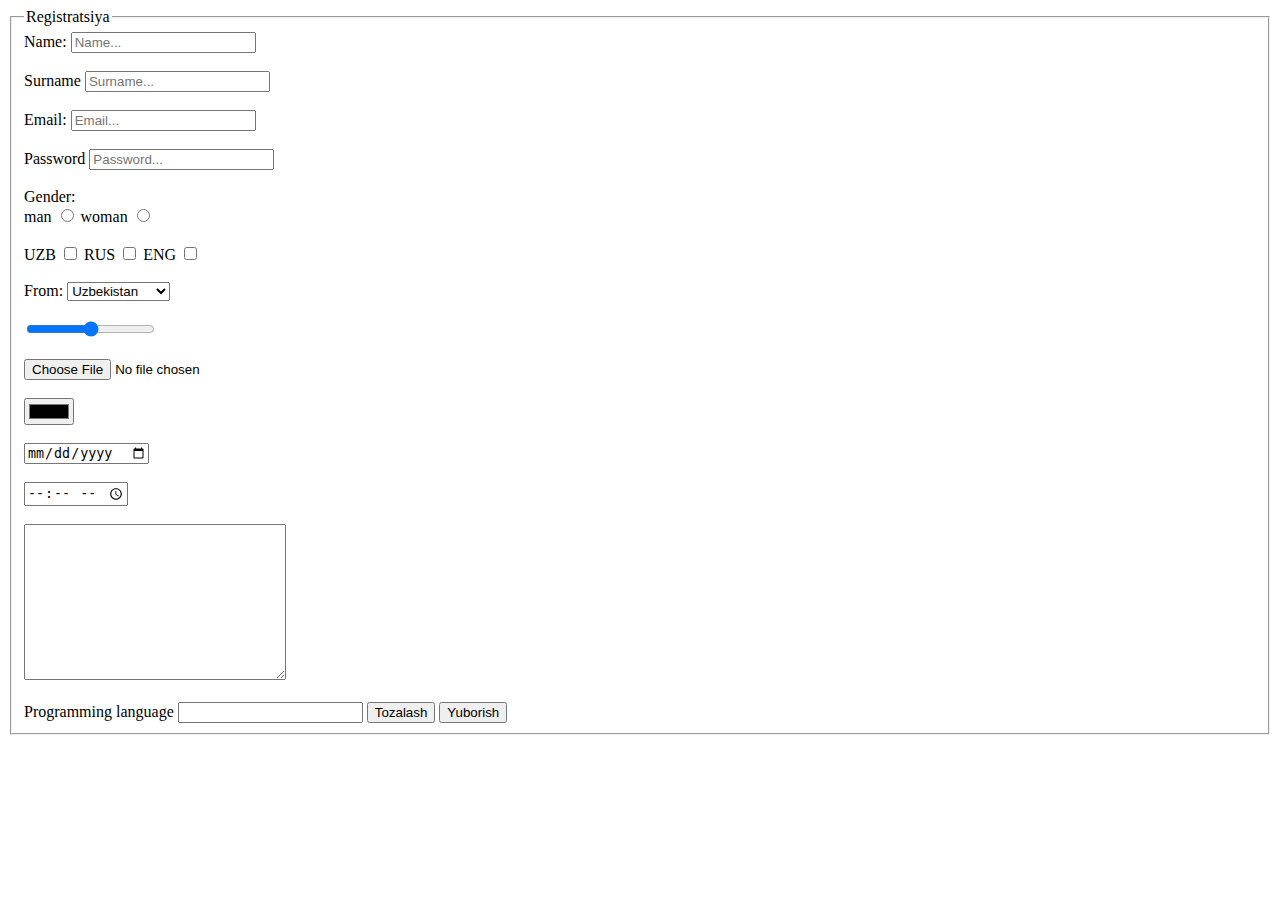
<file: web -2/web 2_forum/index.html>
<!DOCTYPE html>
<html lang="en">
<head>
    <meta charset="UTF-8">
    <meta http-equiv="X-UA-Compatible" content="IE=edge">
    <meta name="viewport" content="width=device-width, initial-scale=1.0">
    <title>forum (registratsiya)</title>
</head>
<body>
    
<form action=""></form>
<fieldset>
<legend>Registratsiya</legend>
<label for="1">Name:</label>
<input type="text" id="1" placeholder="Name..."required> <br> <br>
<label for="2">Surname</label>
<input type="text" id="2"placeholder="Surname..."required> <br> <br>
<label for="3">Email:</label>
<input type="text" id="3" placeholder="Email..."required> <br> <br>
<label for="4">Password</label>
<input type="text" id="4"placeholder="Password..."required> <br> <br>
<label for="">Gender:</label> <br>
<label for="">man</label>
<input type="radio"name="gender"value="man">
<label for="">woman</label>
<input type="radio"name="gender"value="woman"> <br> <br>
<label for="Language"></label>
<label for="">UZB</label>
<input type="checkbox" name="" id="">
<label for="">RUS</label>
<input type="checkbox" name="" id="">
<label for="">ENG</label>
<input type="checkbox" name="" id=""> <br> <br>
<label for="">From:</label>
  <select name="" id="">
<option value="">Uzbekistan</option>
<option value="">Tajikistan</option>
<option value="">Turkmanistan</option>
<option value="">Kazagistan</option>
<option value="">Azarbayjan</option>
<option value="">avganistan</option>
<option value="">India</option>
<option value="">Pakistan</option>
<option value="">Suria</option>
<option value="">Iraq</option>
<option value="">Turkey</option>
<option value="">Rim</option>
<option value="">Germany</option>
<option value="">Russia</option>
<option value="">USA</option>
<option value="">Nederland</option>
<option value="">France</option>
</select> <br> <br>

<input type="range"> <br> <br>
<input type="file">  <br> <br>
<input type="color">  <br> <br>
<input type="date"> <br> <br>
<input type="time"> <br> <br>
<textarea name="" id="" cols="30" rows="10"></textarea>
<br> <br>
<label for="">Programming language</label>
<input list="web">
<datalist id="web">
<option value="JavaScript"></option>
<option value="Java"></option>
<option value="jQuery"></option>
<option value="PhP"></option>
<option value="Django"></option>
<option value="Phyton"></option>
<option value="C"></option>
<option value="C++"></option>
<option value="C#"></option>
<option value="C1"></option>
<option value="MySquel"></option>
<option value="dark"></option>
</datalist>

<button type="reset">Tozalash</button>
<button type="submit">Yuborish</button>
    
</fieldset>



</body>
</html>
</file>
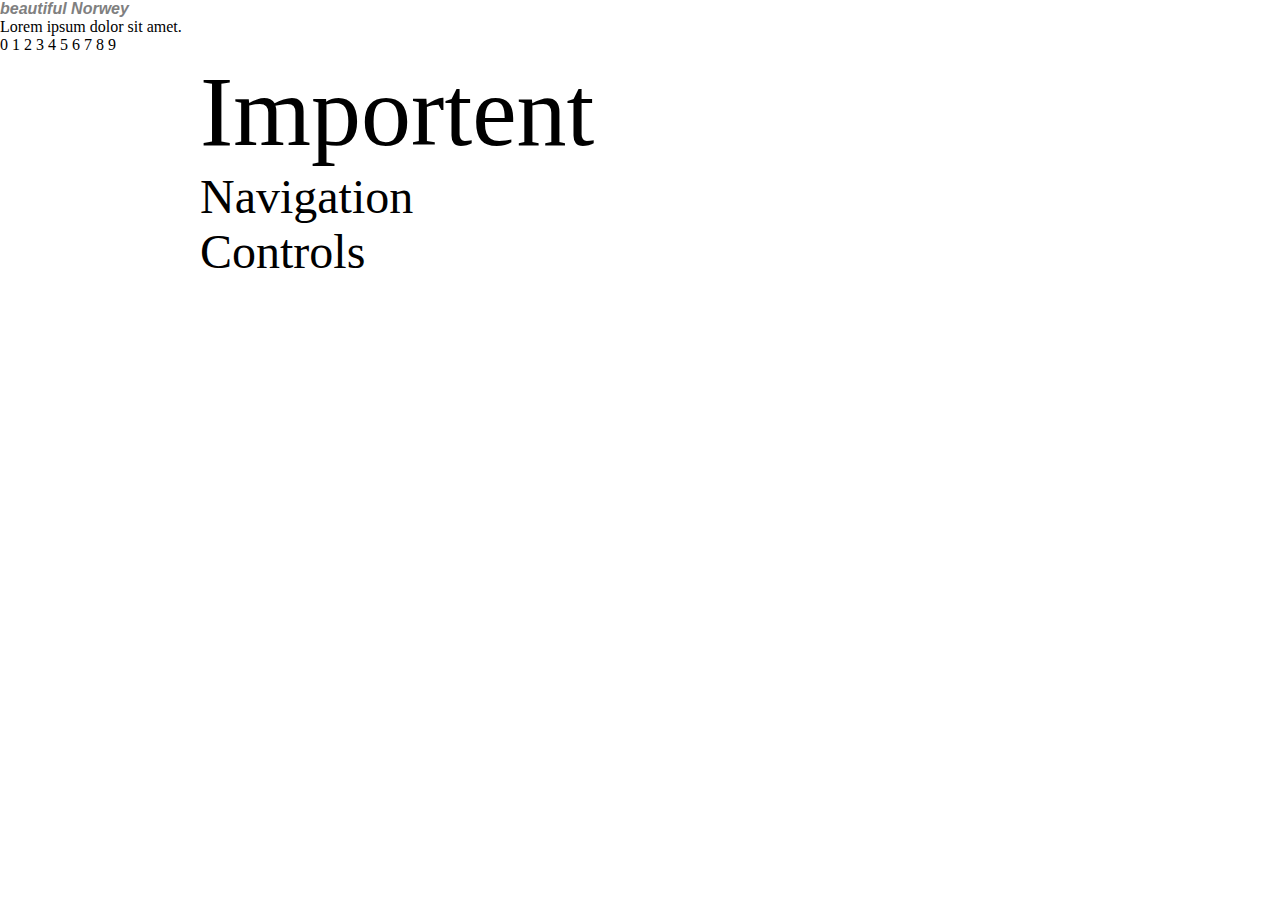
<file: web -2/web 6/index.html>
<!DOCTYPE html>
<html lang="uz">
<head>
    <meta charset="UTF-8">
    <meta http-equiv="X-UA-Compatible" content="IE=edge">
    <link rel="preconnect" href="https://fonts.googleapis.com">
<link rel="preconnect" href="https://fonts.gstatic.com" crossorigin>
    <link rel="stylesheet" href="./style.css">
    <title>GoogleFonts//</title>
</head>
<body>
    
    <h1>beautiful Norwey</h1>

<p>Lorem ipsum dolor sit amet.</p>
<p>0 1 2 3 4 5 6 7 8 9</p>

<h3>Importent</h3>
<h6>Navigation</h6>
<h5>Controls</h5>
<!-- 
<link rel="stylesheet" href="https://fonts.googleapis.com/css?family=Trirong">
<style
body{
font-family: "Trirong", serif;
}
</style> -->



</body>
</html>
</file>
<file: web 7/style.css>
*{
margin:0;
padding: 0;
text-decoration: none;
list-style: none;
box-sizing: border-box;
}
.container{
width: 1000px;
height: 600px;
box-shadow: 0 0 30px black;
margin: auto;
margin-top: 100px;
border-radius: 50px;
display: flex;
justify-content: center;
align-items: center;
background-color: rgb(28, 238, 20);
}
.container .row{
width: 700px;
height:400px ;
border: none;
background-color: gray;
border-radius: 100px;
box-shadow: 0 0 20px red;
display: flex;
justify-content: center;
align-items: center;
}
.container .row a{
margin-left: 100px;
width: 50px;
height: 50px;
background-color: yellow;
border-radius: 100%;
box-shadow: 0 0 30px red;
border: none;
display: flex;
justify-content: center;
align-items: center;
transition: 1.3s;
}
.container .row a i{
font-size: 35px;
color: brown;
}
.container .row a:hover{
/* padding-left: 100px; */
transform: scale(1.2);
transform: translate(0 ,-20px);
}
</file>
<file: web 8/css/style.css>
*{
margin:0;
padding:0;
list-style: none;
text-decoration: none;
box-sizing: border-box;
}
.container{
width: 1200px;
height: 700px;
border: 5px solid blue;
margin: auto;
display: flex;
/* x - o'qi bo'yicha */
justify-content:center;
/* o'rtaga suradi */
justify-content: start;
/* boshiga */
justify-content: end;
/* ohiriga */
justify-content: space-between;
/* ikki tarafga taqab sochadi */
justify-content: space-around;
/* ikkichekada ma'lum bir joy qoldiradi va qolganini
sochadi */
justify-content: space-evenly;
/* barcha contentlarni teng masofaga sochadi */
flex-direction: column;
/* y - o'qiga burib beradi */
/* align-items: center; */
/*  y - o'qi bo'yicha o'rtaga olib keladi */
/* justify-content: center; */
flex-direction: row;
/* teskari sanoq */
flex-wrap: wrap;
/* sig'magan contentni pastga tushiirib yuboradi */
overflow: scroll;
/* scrol hosil qilib beradi matn bitta contant
ichiga joylashadi */
/* overflow: hidden; */
/* razmerga mos matnni oladi qolganinikesib 
tashlaydi */
}
.container .item{
width: 100px;
height: 100px;
background-color: aqua;
border: 2px solid red;
/* opacity:4; */
/* opacity:; 0 qiymatda yo'qoladi
 1 qiymatda paydo bo'ladi */
 transition: 2.5s;
 /* vaqt */
}
 .container .item:hover{
 width: 100px;
 height: 100px;
 background-color:red;
 border: none;
 box-shadow: 0 0 30px black;
 opacity: 0;
 border-radius: 100%;
}
</file>
<file: web 9/css/style.css>
*{
margin:0;
padding:0;
text-decoration: none;
list-style: none;
box-sizing: border-box;
}
/* transform */
.container{
width: 1000px;
height: 600px;
border: 5px solid blue;
margin: auto;
overflow: scroll;
/* display: flex;
justify-content: center;
align-items: center; */
/* position: relative; */

}
.container .nav-bar{
width: 100px;
height: 100px;
border: 2px solid red;
margin-left: 10px;
transform: 5s;
} */

/* istagan joyga surish mumkin */
/* .container .nav-bar:nth-child(2):hover{
transform: translateY(-20px);
border-radius:30px;
background-color:yellow;
} */

/* contentni aylantiradi */
/* .container .nav-bar:nth-child(2):hover{
transform:rotate(1440deg);
border-radius:30px;
background-color:yellow;
} */

/* o'zidan ikki barobar katta yoki kichik qiladi */
/* .container .nav-bar:nth-child(2):hover{
transform:scale(-1.2);
transform:scale(1.2);
border-radius:30px;
background-color:yellow;
} */

/* qiyshaytiradi ma'lum burchakka */
/* .container .nav-bar:nth-child(2):hover{
transform:skew(1440deg);
border-radius:30px;
background-color:yellow;
} */


/* position */
/* istagan joyga surish */
/* .container .nav-bar:nth-child(2):hover{
position: relative;
top:100px;
left:0;
border-radius :30px;
background-color:yellow;
} */

/* istagan joyga suradi.container bo'yicha faqat
relative bersak aks holda oyna bo'yicha harakatlanadi
 */

/* .container .nav-bar:nth-child(2):hover{
position:absolute;
bottom:0;
right:0;
border-radius:30px;
background-color:yellow;
} */

/* qotirib qo'yadi */
.container .nav-bar{
    width: 100%;
    height:60px;
    border: 2px solid red ;
    text-align:center;
    background-color: yellow;
    position:fixed;
    bottom:0;
}


/* bu ham qotirib qo'yadi bir-birini ustiga chiqadi */
.container .nav-bar{
width: 100%;
height:60px;
border: 2px solid red ;
text-align:center;
background-color: yellow;
position:sticky;
top:0;
}
</file>
<file: web -2/web 6/style.css>
*{
margin:0;
padding: 0;
text-decoration: none;
box-sizing: border-box;
}
/* @import url('https://fonts.googleapis.com/css2?family=Dancing+Script&family+Tilt+Prism&display=swap')*/

h1{
font-size: 16px;
color:grey;
/* font-family:Comperplate, Papyrus fantasy; */
/* font-variant:small-caps;*/  /*katta harfda qiladi */
font-family:Verdana, sans-serif;
font-style: oblique; /*matn uchun shirf uslubini belgilaydi*/

}

h3{
font-size: 100px;
margin-left: 200px;
font-family:'Tilt Prism',cursive;
font-weight:400;
}

h6{
    font-size: 48px;
    margin-left: 200px;
    font-family:'Rampert One',cursive;
    font-weight:400;
}
h5{
    font-size: 48px;
    margin-left: 200px;
    font-family:'Rampert One',cursive;
    font-weight:400;
}
</file>
